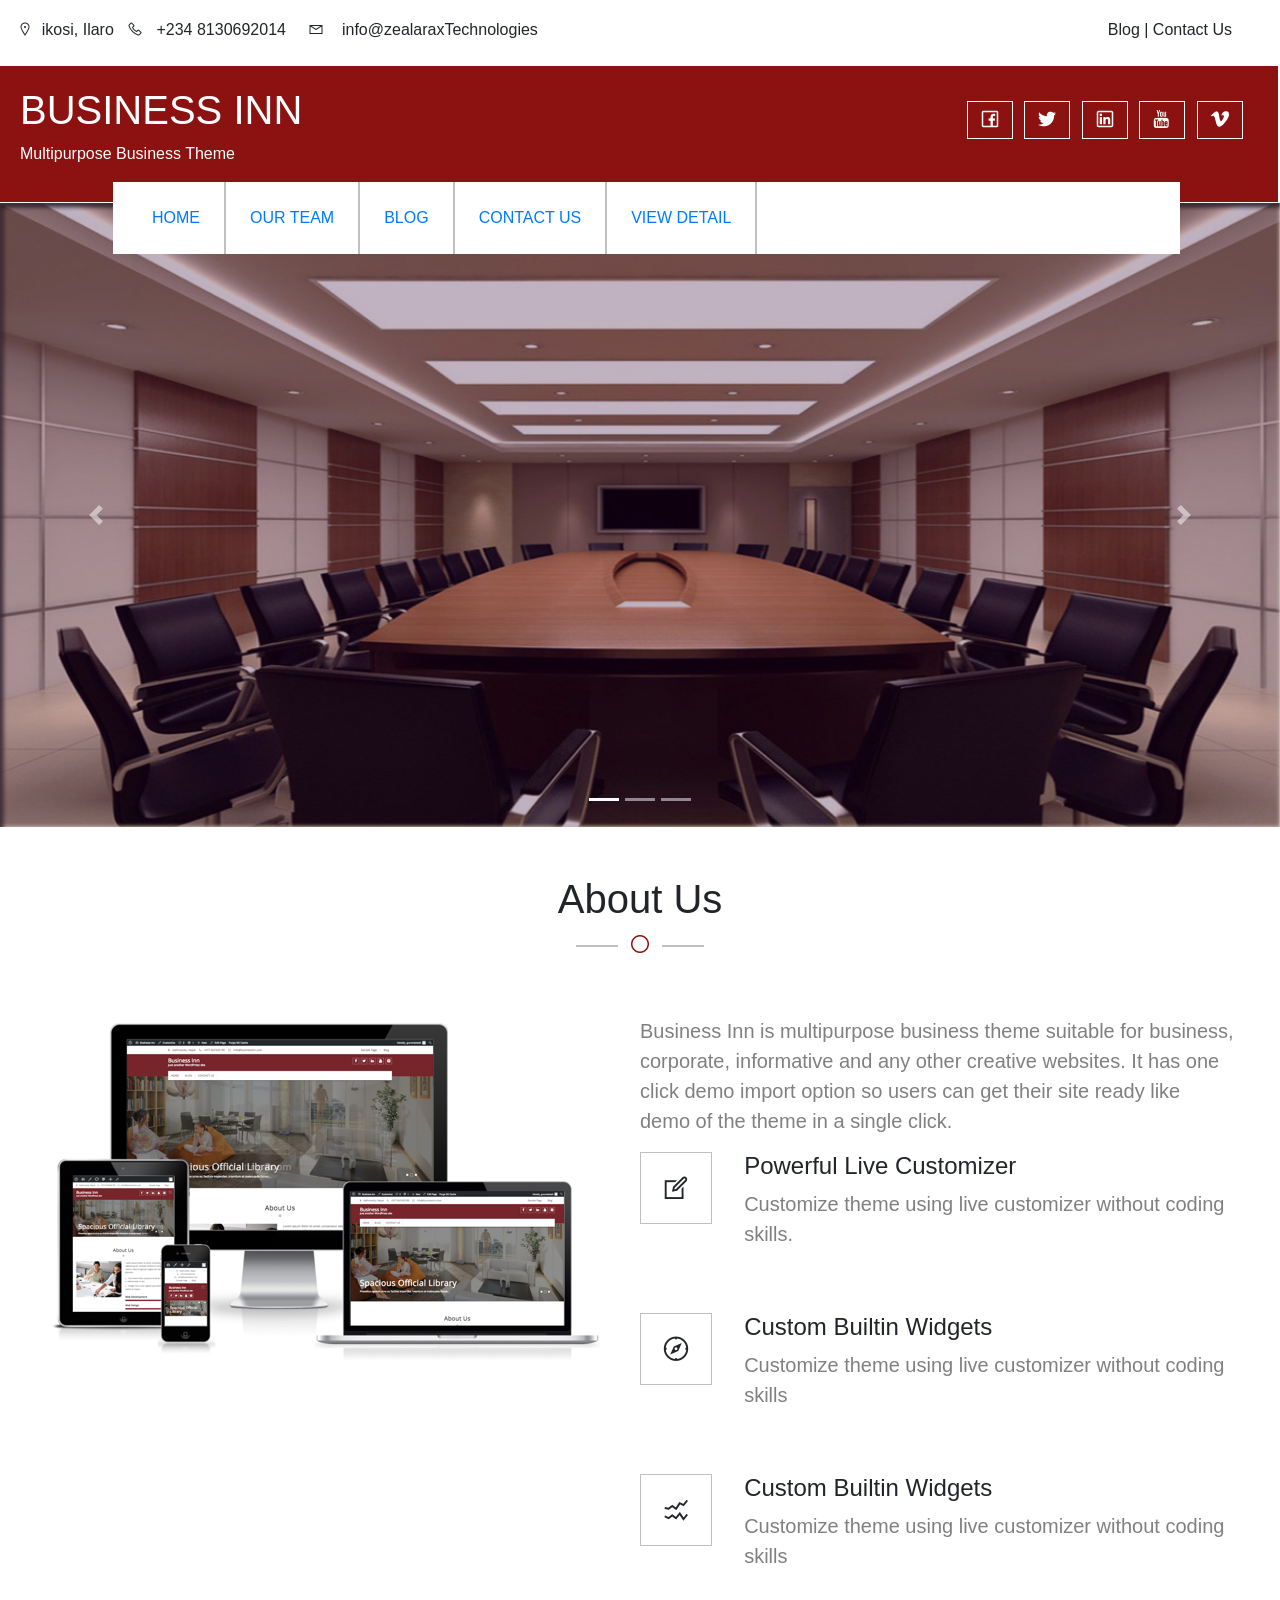
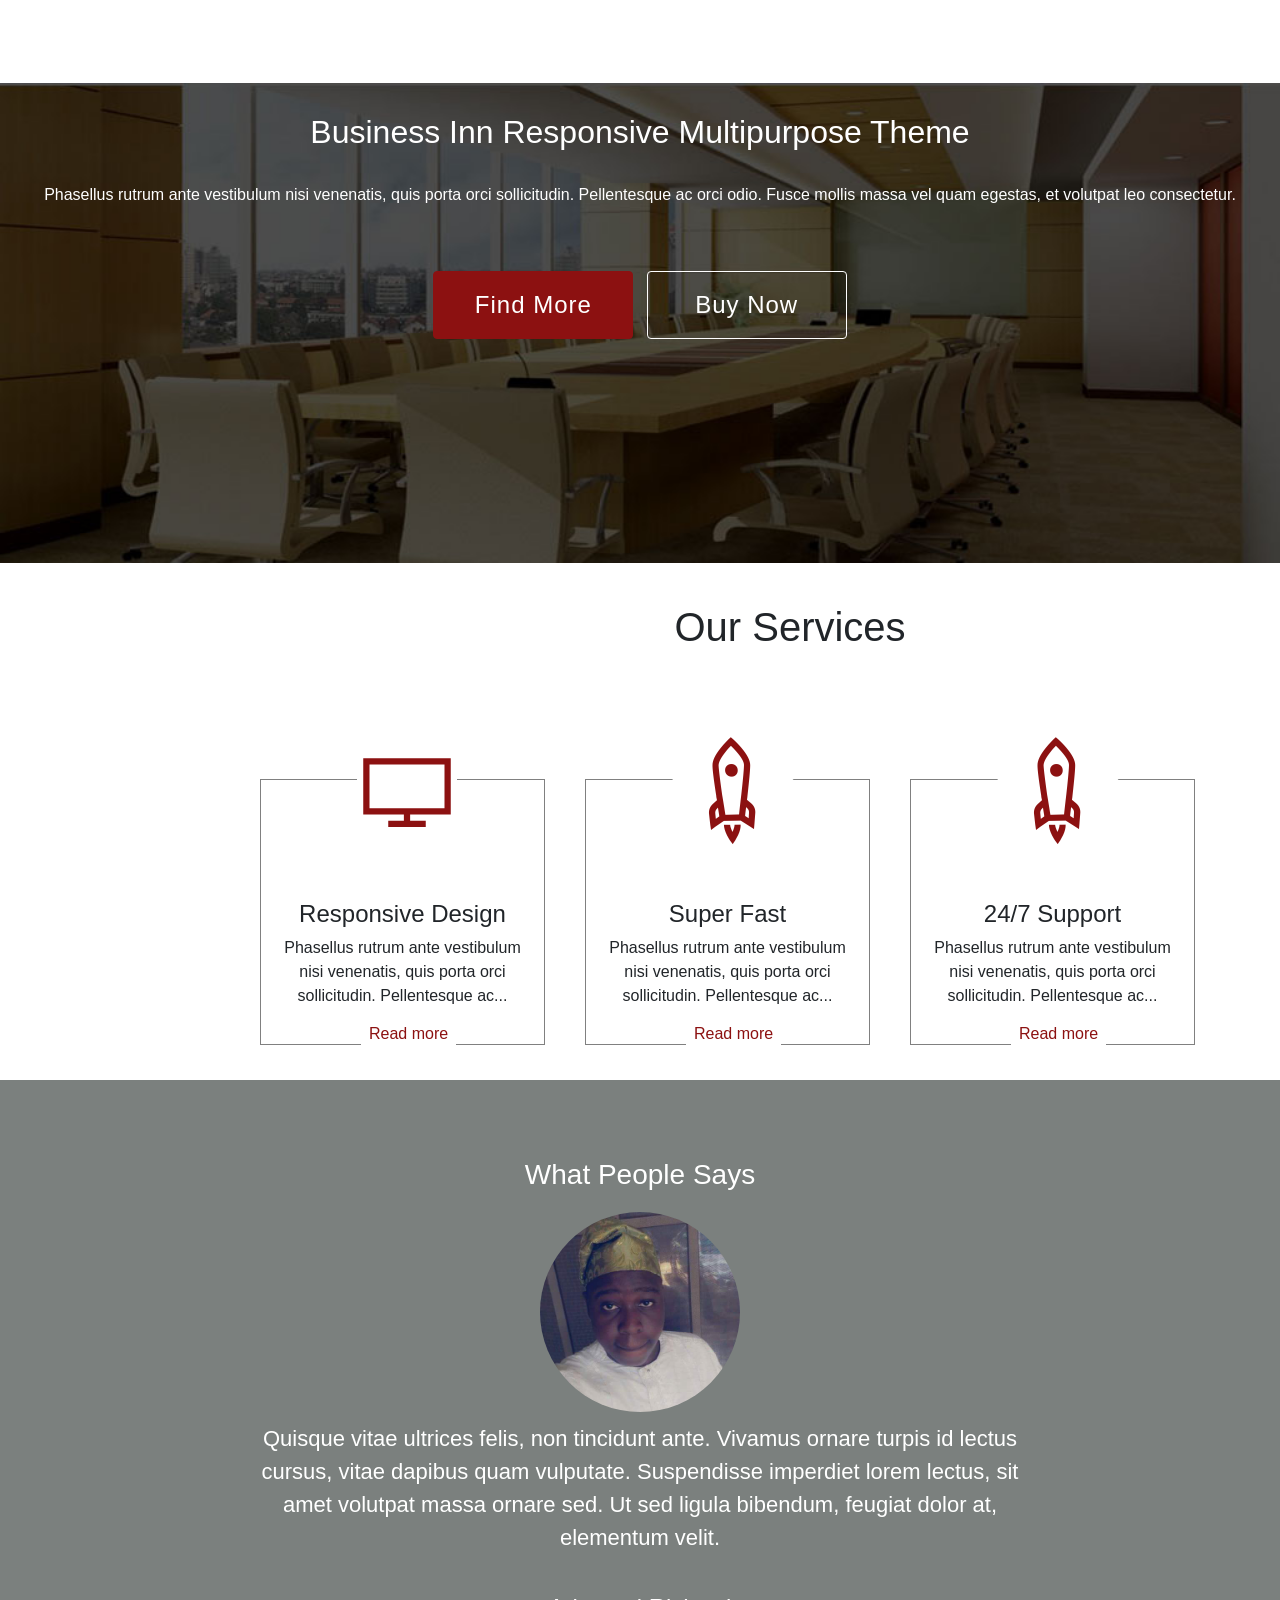
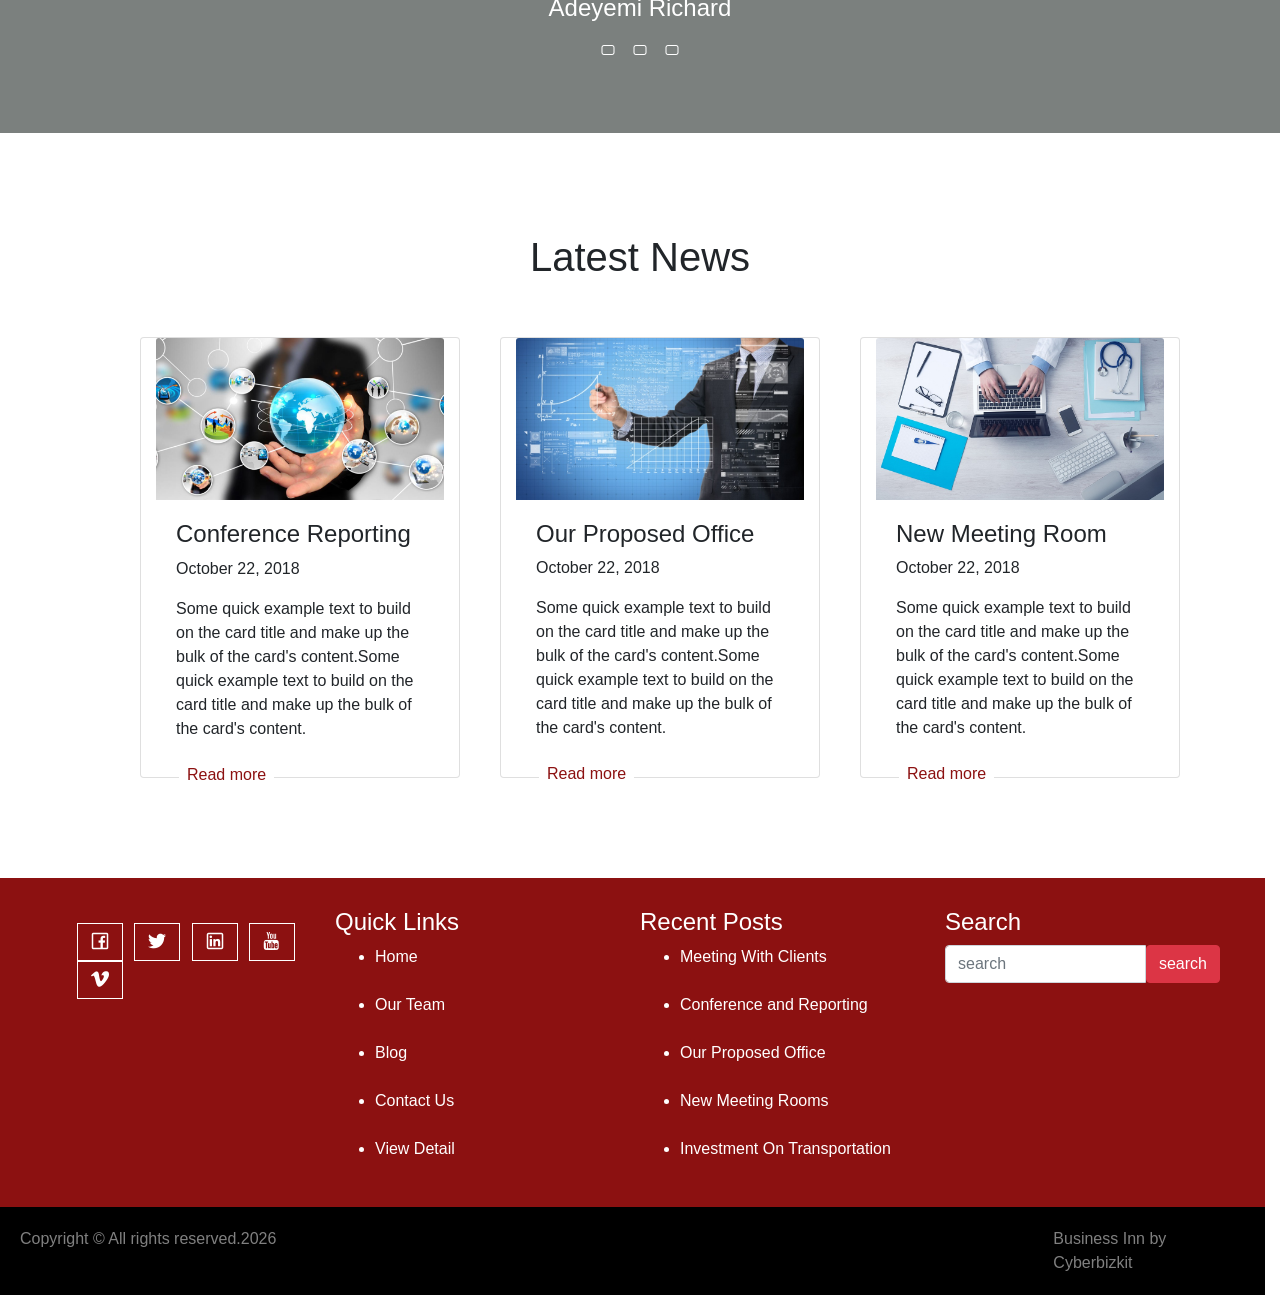
<file: index.html>
<!DOCTYPE html>
<html>
<head>
	<title>index |Business Template</title>
	<script type="text/javascript" src="js/jquery.min.js"></script>
	<script src="js/script.js"></script>
	<link rel="stylesheet" type="text/css" href="css/bootstrap.min.css">
	<link rel="stylesheet" type="text/css" href="css/line-awesome.css">
	<link rel="stylesheet" type="text/css" href="css/style.css">	
	<script type="text/javascript" src="js/bootstrap.js"></script>
	<script type="text/javascript" src="js/popover.js"></script>

</head>
<body>
	
	
	<div class="menu-mob " id="menu-mob">
		<div class="firsttoggle" ></div>
		<div class="secondtoggle"></div>
		<div class="thirdtoggle"></div>
	</div>

	<div class="mainme">
		<div class="head row">
		<div class="col-sm-6 col-lg-6 col-md-6 col-xs-8">
			<p class="">&nbsp;&nbsp;<i class="la la-map-marker"></i> &nbsp;ikosi, Ilaro &nbsp;&nbsp;<i class="la la-phone"></i> &nbsp; +234 8130692014 &nbsp;&nbsp;&nbsp; <i class="la la-envelope-o"></i> &nbsp;&nbsp; info@zealaraxTechnologies</p>
			
		</div>
		<div class="col-sm-6 col-lg-6 col-md-6  col-xs-4 text-right">
				Blog | Contact Us &nbsp;&nbsp;&nbsp;&nbsp;&nbsp;&nbsp;&nbsp;&nbsp;
		</div>
	</div>
	
	<div class=" flex-column text-uppercase links text-center mobile-menu" id="mobile-menu">
			  <div class="p-4"><a href="index.html">Home</a></div>
			  <div class="p-4"><a href="our-team.html">our team</a></div>
			  <div class="p-4"><a href="blog.html">blog</a></div>
			  <div class="p-4"><a href="contact-us.html">contact us</a></div>
			  <div class="p-4"><a href="">view detail</a></div>
	</div>
	<div class="container-fluid row headborder">
		<div class="col-sm-6 col-lg-6 col-md-6 col-xs-10">
			<h1 class="text-uppercase">business inn</h1>
			<p>Multipurpose Business Theme</p>
		</div>
		<div class="col-sm-6 col-lg-6 col-md-6 col-xs-10">
			<ul class="icon-menu text-right">
				<li><a href=""><i class="la la-facebook-official"></i></a></li>
				<li><a href=""><i class="la la-twitter"></i></a></li>
				<li><a href=""><i class="la la-linkedin"></i></a></li>
				<li><a href=""><i class="la la-youtube"></i></a></li>
				<li><a href=""><i class="la la-vimeo"></i></a></li>
			</ul>
		</div>
	</div>
	<div class="row ">
		<div class="col-sm-2"></div>
		<div class="col-sm-10 navv">
			<div class="d-flex flex-row text-uppercase links text-center m-menu">
			  <div class="p-4"><a href="index.html">Home</a></div>
			  <div class="p-4"><a href="our-team.html">our team</a></div>
			  <div class="p-4"><a href="blog.html">blog</a></div>
			  <div class="p-4"><a href="contact-us.html">contact us</a></div>
			  <div class="p-4"><a href="">view detail</a></div>
			</div>
		</div>
		<!-- <div class="col-sm-2"></div> -->
	</div>
	<style type="text/css">

	</style>
	<!-- navbar -->
		<!-- <div class="banner"></di -->

		<div id="carouselExampleIndicators  myslide" class="carousel slide " data-ride="carousel">
  <ol class="carousel-indicators">
    <li data-target="#carouselExampleIndicators" data-slide-to="0" class="active"></li>
    <li data-target="#carouselExampleIndicators" data-slide-to="1"></li>
    <li data-target="#carouselExampleIndicators" data-slide-to="2"></li>
  </ol>
  <div class="carousel-inner">
    <div class="carousel-item active">
      <img class="d-block w-100" src="img/banner.jpg" alt="First slide">
    </div>
    <div class="carousel-item">
      <img class="d-block w-100" src="img/banner.jpg" alt="Second slide">
    </div>
    <div class="carousel-item">
      <img class="d-block w-100" src="img/banner.jpg" alt="Third slide">
    </div>
  </div>
  <a class="carousel-control-prev" href="#carouselExampleIndicators" role="button" data-slide="prev">
    <span class="carousel-control-prev-icon" aria-hidden="true"></span>
    <span class="sr-only">Previous</span>
  </a>
  <a class="carousel-control-next" href="#carouselExampleIndicators" role="button" data-slide="next">
    <span class="carousel-control-next-icon" aria-hidden="true"></span>
    <span class="sr-only">Next</span>
  </a>
</div>
	<!-- end of navbar -->

<!-- about	 -->
 <br> <br>
	<h1 class="text-center">About Us</h1>
	<center><h4  class="intro"><i class="la la-circle-o"></i></h4 ></center>
		<style type="text/css">

	</style> <br> <br>
	<div class="container-fluid row  about">
			<div class="col-sm-6 col-xs-10 col-lg-6 col-md-6 text-right">
				<img src="img/about-us.png">
			</div>
			<div class="col-sm-6 col-sm-10 col-lg-6 col-md-6 col-xs-10">
				<p>Business Inn is multipurpose business theme suitable for 	business, corporate,
					informative and any other creative websites. It has one click demo import option
					so users can get their site ready like demo of the theme in a single click.</p>
					<div class="row">
						<div class="col-sm-2 col-xs-2 myicon">
							<i class="la la-edit "></i>
						</div>
						<div class="col-sm-10 col-xs-10 resp1">
							<h4>Powerful Live Customizer</h4>
							<p>Customize theme using live customizer without coding skills.</p>
						</div>
					</div> <br> <br>
					<div class="row">
						<div class="col-sm-2 myicon">
							<i class="la la-compass"></i>
						</div>
						<div class="col-sm-10 resp1">
							<h4>Custom Builtin Widgets</h4>
							<p>Customize theme using live customizer without coding skills</p>
						</div>
					</div>
					<br> <br>
					<div class="row">
						<div class="col-sm-2 myicon">
							<i class="la la-line-chart"></i>
						</div>
						<div class="col-sm-10 resp1">
							<h4>Custom Builtin Widgets</h4>
							<p>Customize theme using live customizer without coding skills</p>
						</div>
					</div>

				
			</div>
	</div> <br> <br> <br> <br>
<!-- end of about -->

<div class="busines container-fluid">
	<h2 class="text-center">Business Inn Responsive Multipurpose Theme</h2><br> 
	<p class="text-center">Phasellus rutrum ante vestibulum nisi venenatis, quis porta orci sollicitudin. Pellentesque ac orci
	odio. Fusce mollis massa vel quam egestas, et volutpat leo consectetur.</p> <br> <br> 
	<center><div> <input type="button" class="find btn text-center" value="Find More"> &nbsp; <input type="button" class="buy btn text-center" value="Buy Now "> </div></center>
</div>

<div class="container try">
	<h1 class="text-center tstt">Our Services</h1><br> <br> <br> <br> <br>
	<div class="row">
		<div class="col-sm-3  col-md-3 col-lg-3 col-xs-10 design ">
				<i class="la la-desktop "></i>
				<h4  class=" text-center">Responsive Design</h4>
				<p class=" text-center">Phasellus rutrum ante vestibulum nisi
						venenatis, quis porta orci sollicitudin.
				Pellentesque ac...</p>
				<p class=" text-center read">Read more</p>
			</div>

		<div class="col-sm-3  col-md-3 col-lg-3 col-xs-10 design">
			<i class="la la-rocket des"></i>
			<div class="">
				<h4  class=" text-center">Super Fast</h4>
				<p class=" text-center">Phasellus rutrum ante vestibulum nisi
						venenatis, quis porta orci sollicitudin.
				Pellentesque ac...</p>
				<p class=" text-center read">Read more</p>
			</div>
			
		</div>
		<div class="col-sm-3  col-md-3 col-lg-3 col-xs-10 design">
			<i class="la la-rocket des"></i>
			<div class="">
				<h4  class=" text-center">24/7 Support</h4>
				<p class=" text-center">Phasellus rutrum ante vestibulum nisi
						venenatis, quis porta orci sollicitudin.
				Pellentesque ac...</p>
				<p class=" text-center read">Read more</p>
			</div>
			
		</div>
	</div>
</div>

<div class="container-fluid">
	<div class="row imgback">
		<div class="col-sm-2"></div>
		<div class="col-sm-8 " id="section1"> <br> <br> 
			<h3 class="text-center">What People Says </h3>
			<img src="img/ade.jpg" class="rounded mx-auto d-block">
			<p  class="text-center" style="font-size: 22px">Quisque vitae ultrices felis, non tincidunt ante. Vivamus ornare turpis id lectus cursus, vitae
			dapibus quam vulputate. Suspendisse imperdiet lorem lectus, sit amet volutpat massa ornare
			sed. Ut sed ligula bibendum, feugiat dolor at, elementum velit.
			</p>
			<br>
				<h4 class="text-center">Adeyemi Richard</h4>
			
		</div>
		<div class="col-sm-8 " id="section2"> <br> <br> 
			<h3 class="text-center">What People Says </h3>
			<img src="img/20180401_093901.jpg" class="rounded mx-auto d-block">
			<p  class="text-center" style="font-size: 22px">Praesent sapien massa, convallis a pellentesque nec, egestas non nisi. Vivamus magna justo, lacinia eget consectetur sed, convallis at tellus. Donec sollicitudin molestie malesuada. Curabitur non nulla sit amet nisl tempus convallis quis ac lectus. Vestibulum ac diam sit amet quam vehicula elementum sed sit amet dui. Lorem ipsum dolor sit amet, consectetur adipiscing elit.
			</p>
			<br>
				<h4 class="text-center">Adeyemi Racheal</h4>
			
		</div>
	<div class="col-sm-8 " id="section3"> <br> <br> 
			<h3 class="text-center">What People Says </h3>
			<img src="img/IMG_20180425_153325.jpg" class="rounded mx-auto d-block">
			<p  class="text-center" style="font-size: 22px">Vivamus magna justo, lacinia eget consectetur sed, convallis at tellus. Lorem ipsum dolor sit amet, consectetur adipiscing elit. Nulla porttitor accumsan tincidunt. Donec rutrum congue leo eget malesuada. Pellentesque in ipsum id orci porta dapibus. Praesent sapien massa, convallis a pellentesque nec, egestas non nisi. <br>
				<h4 class="text-center">Suzanne Clayton</h4>
			</p>
			
		</div>
		<div class="col-sm-2"></div>
		<div class="d-flex flex-row justify-content-center col-sm-12" >
			  <div class="p-2" id="square1" firstsquare="section1" secondsquare="section2" thirdsquare="section3"><i class="la la-square-o active1"></i></div>
			  <div class="p-2"  id="square2" firstsquare="section1" secondsquare="section2" thirdsquare="section3"><i class="la la-square-o active2"></i></div>
			  <div class="p-2"  id="square3" firstsquare="section1" secondsquare="section2" thirdsquare="section3"><i class="la la-square-o active3"></i></div>
			</div> <br> <br> <br>
	</div>
</div>

<div class="container-fluid mycard">
	<h1 class="text-center">Latest News</h1> <br> <br>

	<div class="row">
		<div class="card col-sm-3  col-md-3 col-lg-3 col-xs-10 firstlatest" style="width: 20rem; margin-left: 140px;" >
  <img class="card-img-top" src="img/menu4.png" alt="Card image cap">
  <div class="card-body">
  	<h4>Conference Reporting</h4>
  	<p>October 22, 2018</p>
    <p class="card-text">Some quick example text to build on the card title and make up the bulk of the card's content.Some quick example text to build on the card title and make up the bulk of the card's content.</p>
    <p class=" text-center read2">Read more</p>
  </div>
</div>
<div class="card col-sm-3  col-md-3 col-lg-3 col-xs-10 firstlatest1" style="width: 20rem; margin-left: 40px;">
  <img class="card-img-top" src="img/menu2.jpg" alt="Card image cap">
  <div class="card-body">
  	<h4>Our Proposed Office</h4>
  	<p>October 22, 2018</p>
    <p class="card-text">Some quick example text to build on the card title and make up the bulk of the card's content.Some quick example text to build on the card title and make up the bulk of the card's content.</p>
    <p class=" text-center read2">Read more</p>
  </div>
</div>
<div class="card col-sm-3  col-md-3 col-lg-3 col-xs-10 firstlatest2" style="width: 20rem; margin-left: 40px;">
  <img class="card-img-top" src="img/menu5.jpg" alt="Card image cap">
  <div class="card-body">
  	<h4>New Meeting Room</h4>
  	<p>October 22, 2018</p>
    <p class="card-text">Some quick example text to build on the card title and make up the bulk of the card's content.Some quick example text to build on the card title and make up the bulk of the card's content.</p>
    <p class=" text-center read2">Read more</p>
  </div>
</div>
	</div>
</div>

<!-- footer -->
	<footer class="container-fluid footer1 row">
		<div class="col-sm-3  col-lg-3 col-xs-10 d-flex flex-row" >
		
			<ul class="icon-menu ">
				<li><a href=""><i class="la la-facebook-official"></i></a></li>
				<li><a href=""><i class="la la-twitter"></i></a></li>
				<li><a href=""><i class="la la-linkedin"></i></a></li>
				<li><a href=""><i class="la la-youtube"></i></a></li>
				<li><a href=""><i class="la la-vimeo"></i></a></li>
			</ul>
		</div>
		<div class="col-sm-3  col-lg-3 col-xs-10" >
			<h4>Quick Links</h4>
			<ul class="Quick">
				<li><a href="index.html">Home</a></li> <br>
				<li><a href="our-team.html">Our Team</a></li> <br>
				<li><a href="blog.html">Blog</a></li> <br>
				<li><a href="contact-us.html">Contact Us</a></li> <br>
				<li><a href="">View Detail</a></li>
			</ul>
		</div>
		<div class="col-sm-3  col-lg-3 col-xs-10" >
			<h4>Recent Posts</h4>
			<ul class="Quick">
				<li><a href="">Meeting With Clients</a></li> <br>
				<li><a href="">Conference and Reporting</a></li> <br>
				<li><a href="">Our Proposed Office</a></li> <br>
				<li><a href="">New Meeting Rooms</a></li> <br>
				<li><a href="">Investment On Transportation</a></li>
			</ul>
		</div>
		<div class="col-sm-3  col-lg-3 col-xs-10" >
			<h4>Search</h4>
		      <form>
		      	<div class="input-group mb-2 mb-sm-0"> 
		        <input type="text" class="form-control input-lg" id="inlineFormInputGroup" placeholder="search">
		        <div class="input-group-addon btn btn-danger" >search</div>
		      </div>
		      </form>
		</div>
	</footer>

	<footer class="container-fluid footer2 row">
		<div class="col-sm-10  col-lg-10 col-xs-10" >Copyright © All rights reserved.<span id="newdate"></span></div>
		<div class="col-sm-2  col-lg-2 col-xs-10" >Business Inn by Cyberbizkit
			</div>
	</footer>
<!-- end of footer -->
	</div>
<style type="text/css">

	.busines{
				padding: 30px;
				height: 30em;
				background-image:url('img/bus4.jpg');
				background-size:cover;
				margin-bottom: 40px;
	}
</style>
<script>
		var mydate=new Date();
		document.getElementById('newdate').innerHTML=mydate.getFullYear();
	</script>
<script type="text/javascript">
	$('.carousel').carousel({
  interval: 2000
})
</script>

<script>document.write('<script src="http://' + (location.host || 'localhost').split(':')[0] + ':35729/livereload.js?snipver=1"></' + 'script>')</script>
</body>
</html>
</file>
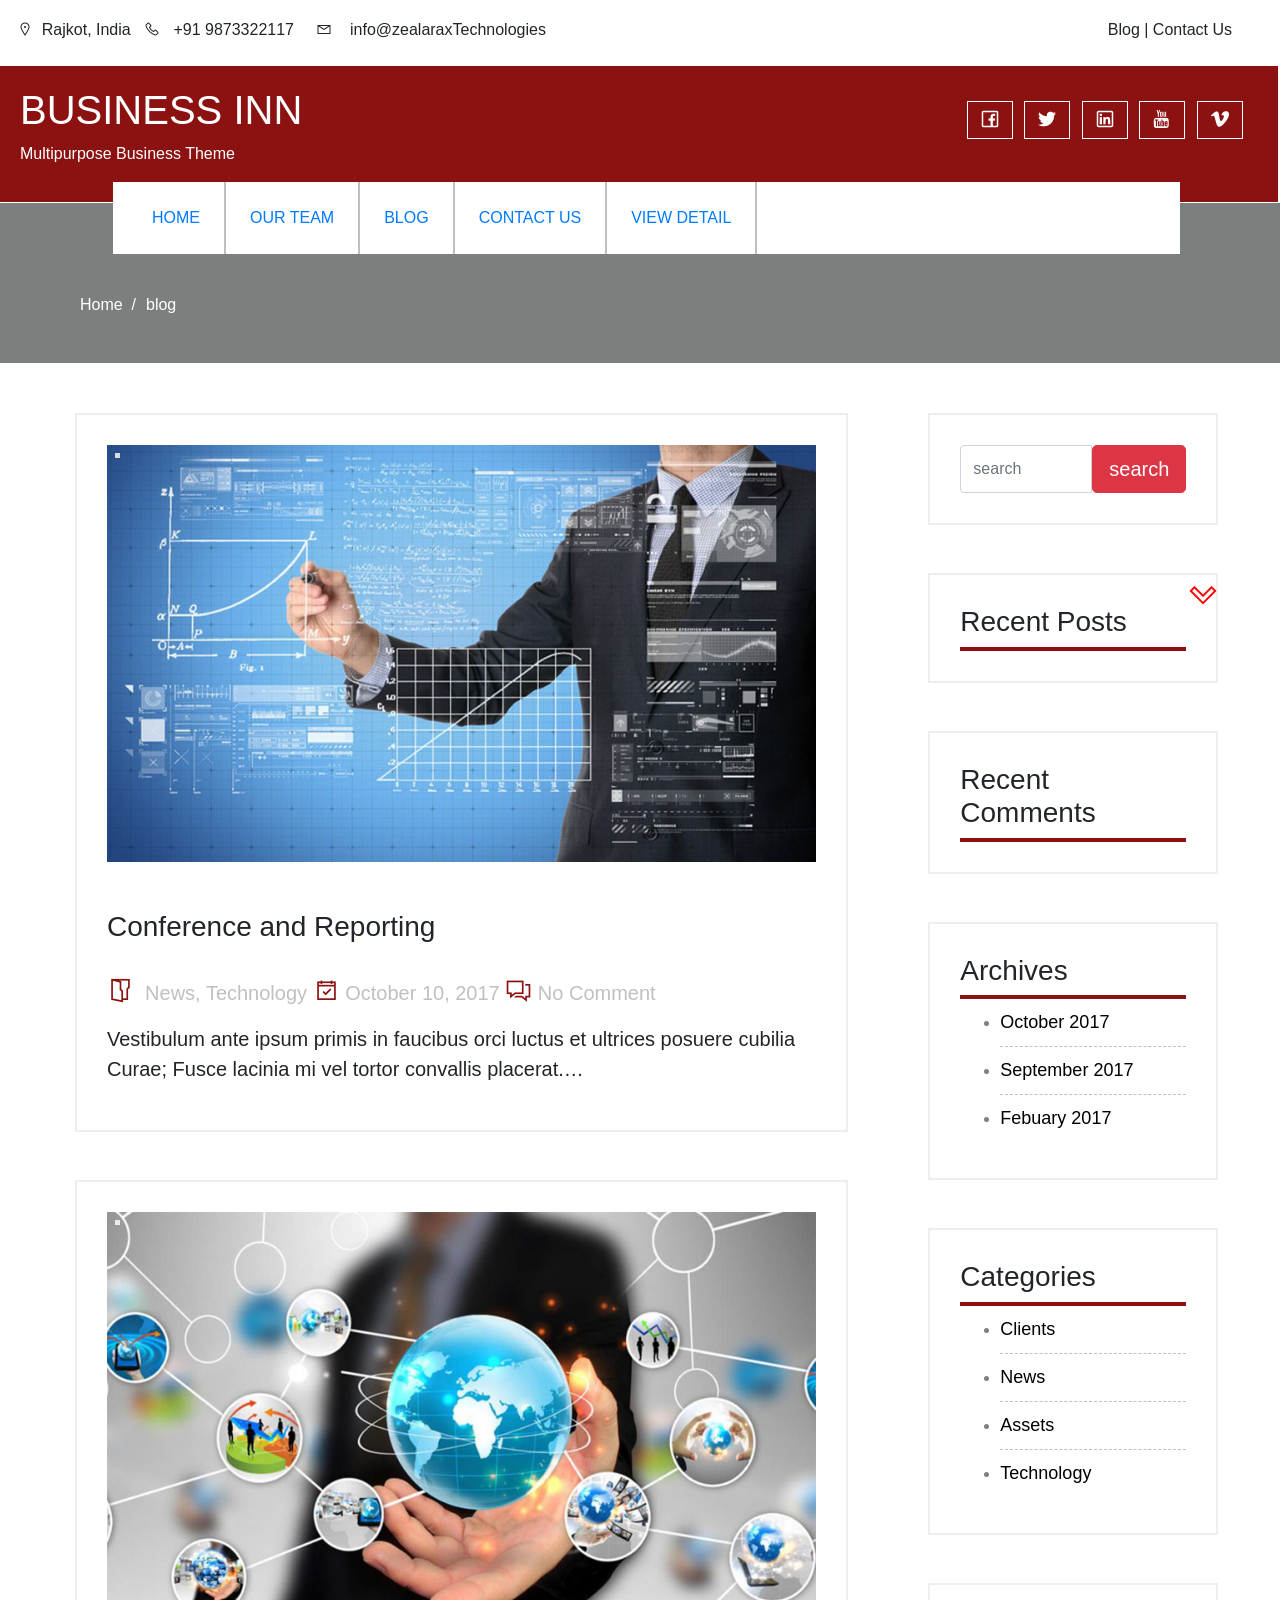
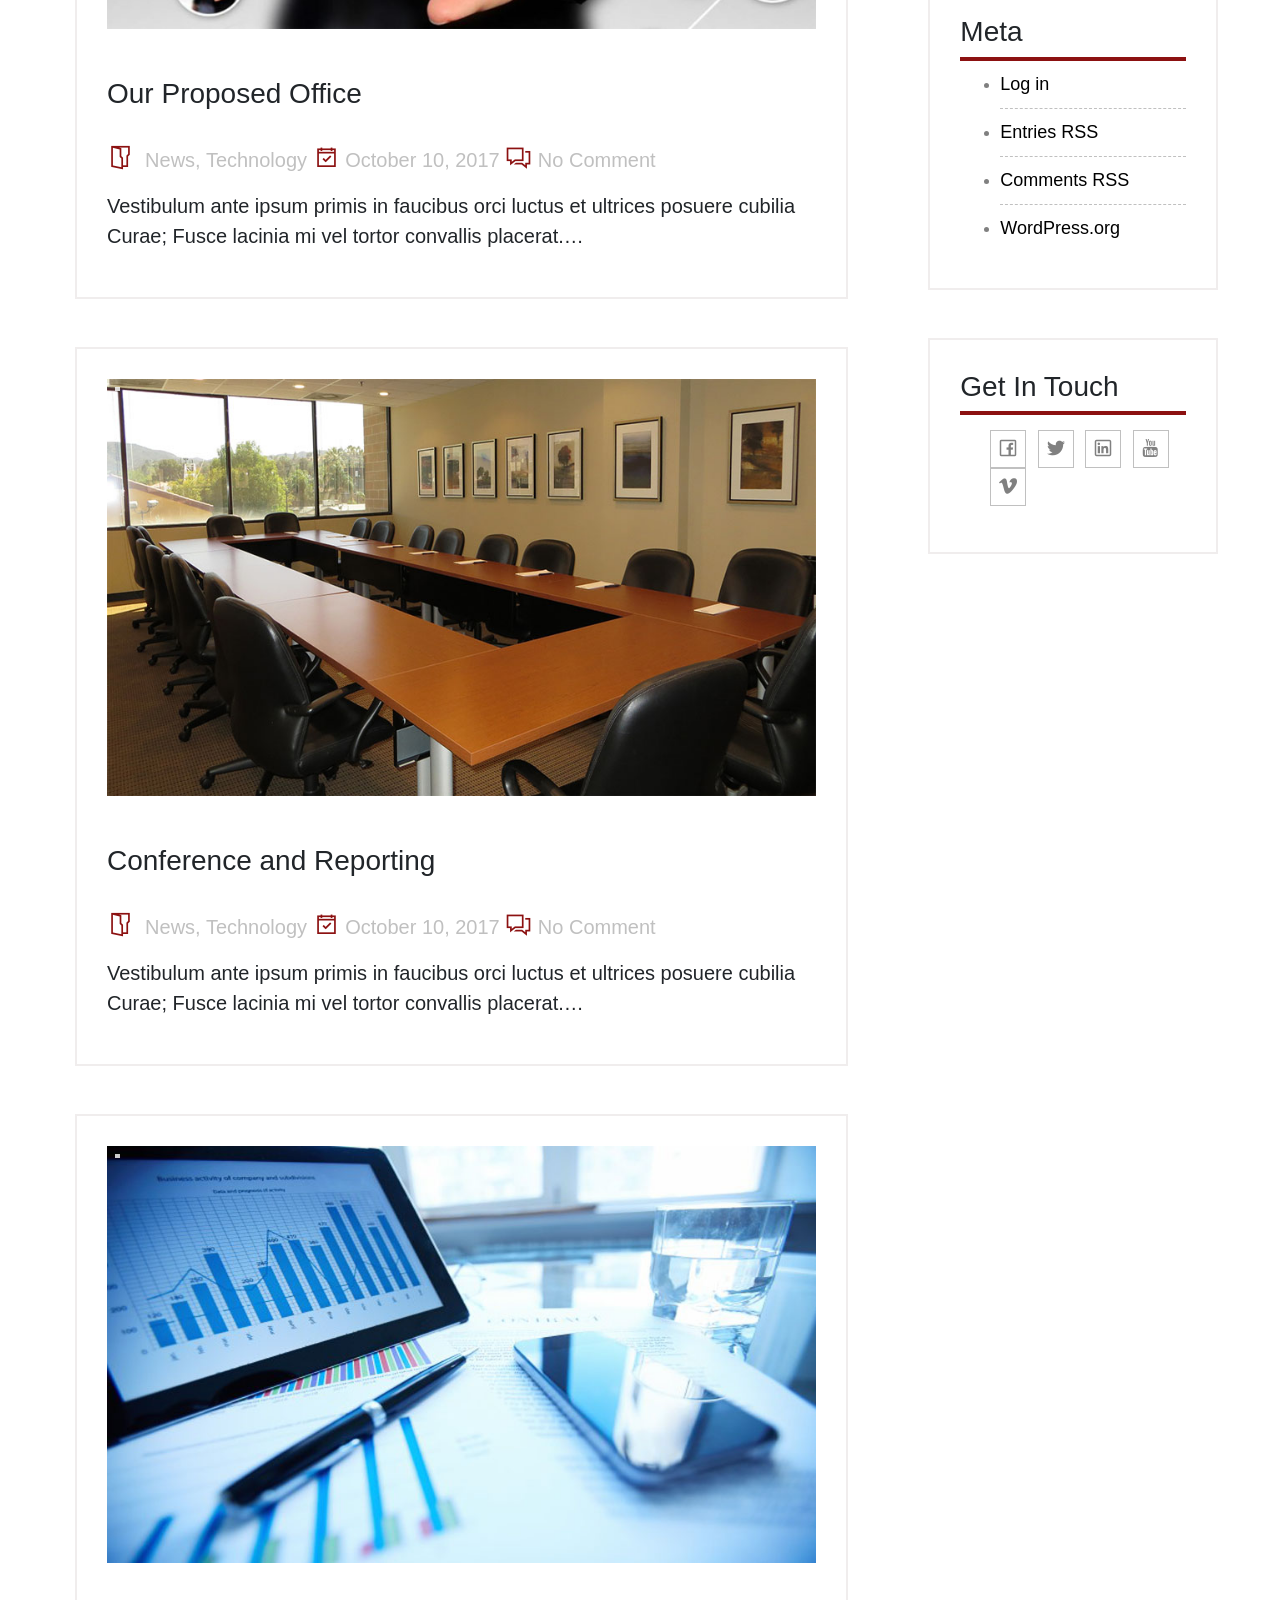
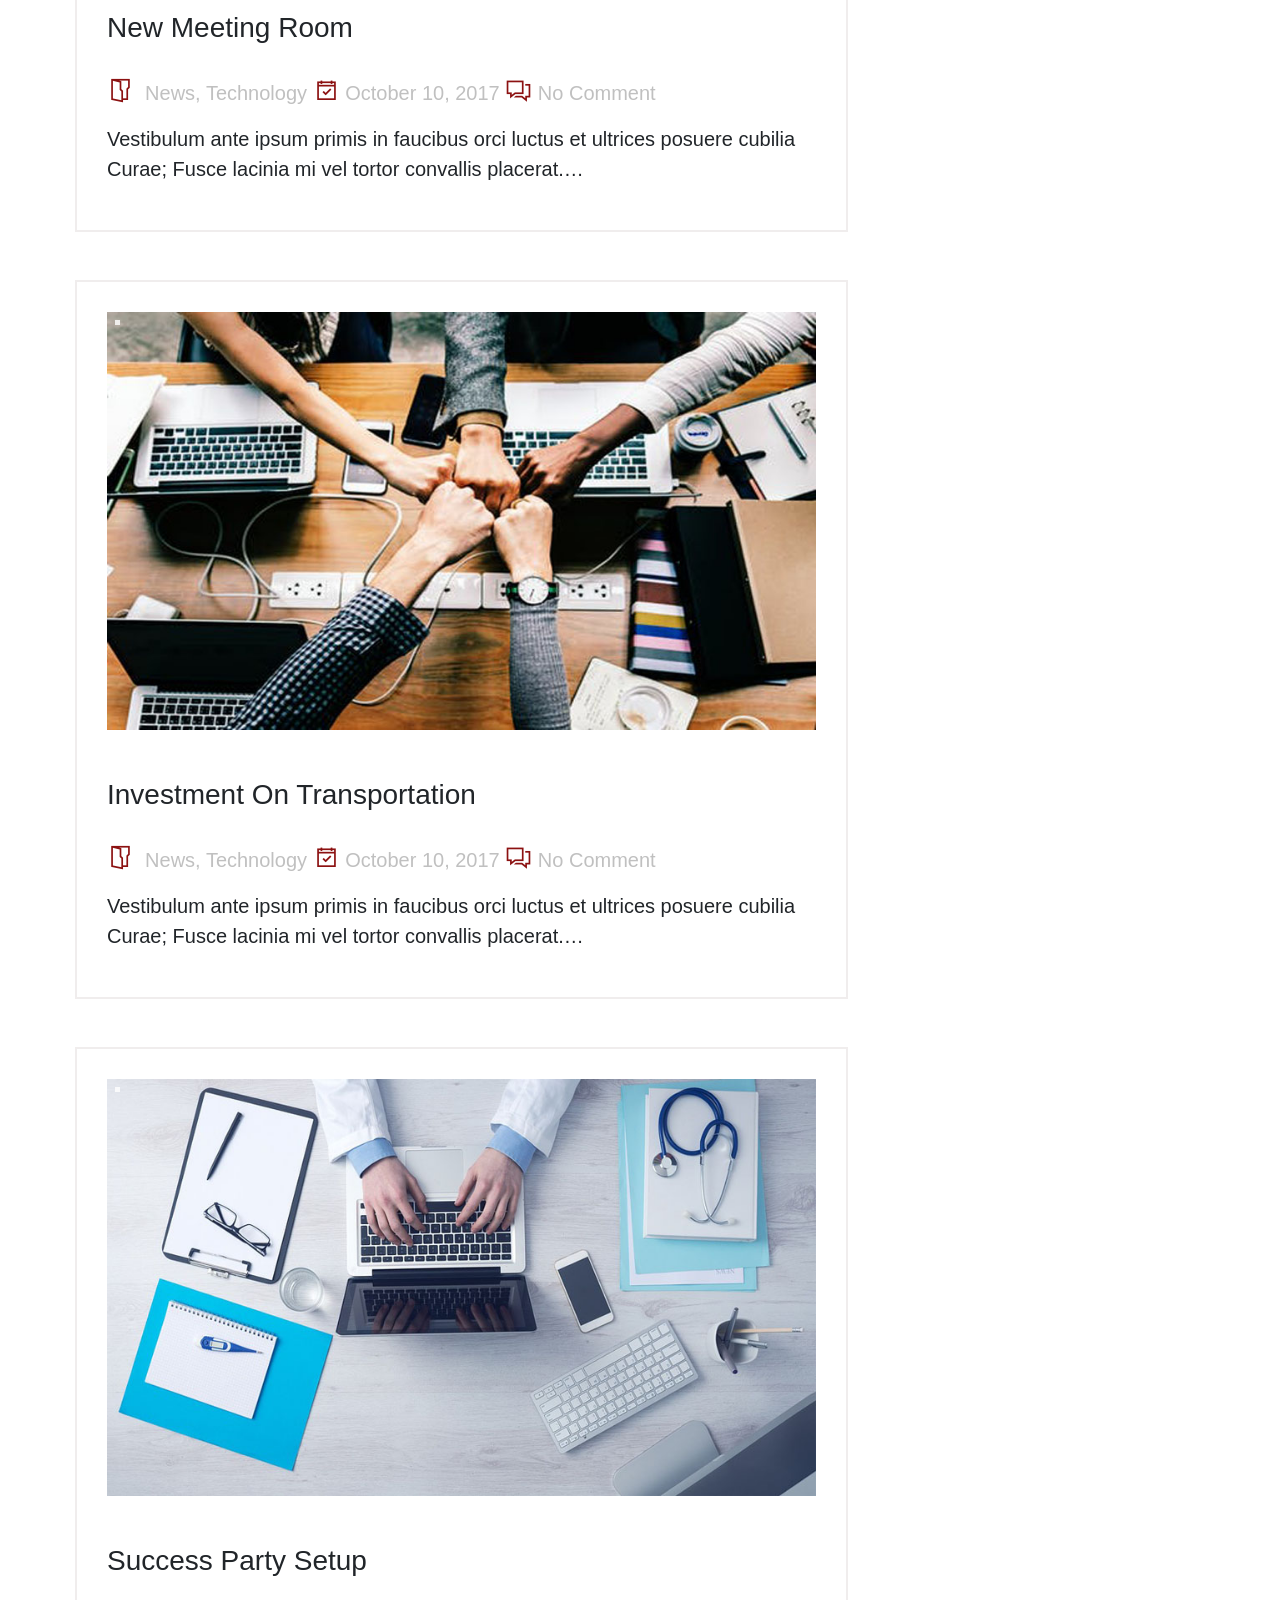
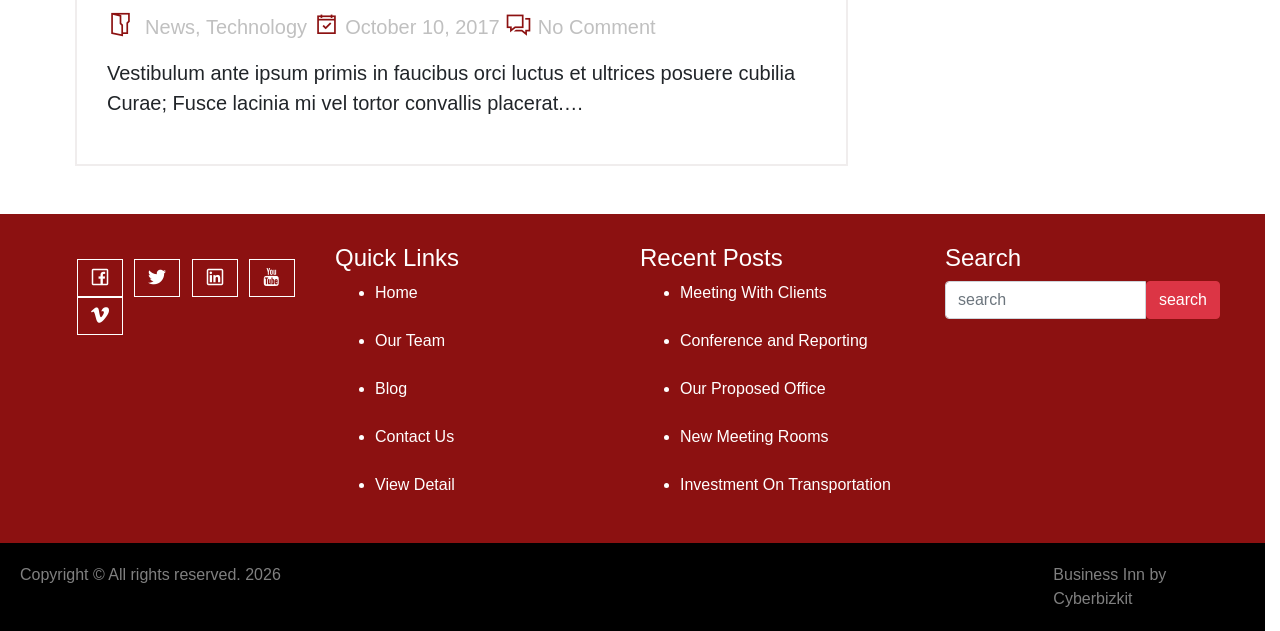
<file: blog.html>
<!DOCTYPE html>
<html>
<head>
	<title>blog</title>
	<script type="text/javascript" src="js/jquery.min.js"></script>
	<script src="src/enlarge.js"></script>
		<script src="src/enlarge.init.js"></script>
		<script src="src/init.js"></script>
	<script src="js/script.js"></script>
	<link rel="stylesheet" type="text/css" href="css/bootstrap.min.css">
	<link rel="stylesheet" type="text/css" href="css/line-awesome.css">
	<link rel="stylesheet" type="text/css" href="css/style.css">	
	<script type="text/javascript" src="js/bootstrap.js"></script>
	<script type="text/javascript" src="js/popover.js"></script>
	<link rel="stylesheet" href="src/enlarge.css" />

</head>
<body>
	<div class="menu-mob " id="menu-mob">
		<div class="firsttoggle" ></div>
		<div class="secondtoggle"></div>
		<div class="thirdtoggle"></div>
	</div>
	<div class="mainme">
		<div class="head row">
		<div class="col-sm-6 col-lg-6 col-md-6">
			<p class="">&nbsp;&nbsp;<i class="la la-map-marker"></i> &nbsp;Rajkot, India &nbsp;&nbsp;<i class="la la-phone"></i> &nbsp; +91 9873322117 &nbsp;&nbsp;&nbsp; <i class="la la-envelope-o"></i> &nbsp;&nbsp; info@zealaraxTechnologies</p>
			
		</div>
		<div class="col-sm-6 col-lg-6 col-md-6 text-right">
				Blog | Contact Us &nbsp;&nbsp;&nbsp;&nbsp;&nbsp;&nbsp;&nbsp;&nbsp;
		</div>
	</div>
	<div class=" flex-column text-uppercase links text-center mobile-menu" id="mobile-menu">
			  <div class="p-4"><a href="index.html">Home</a></div>
			  <div class="p-4"><a href="our-team.html">our team</a></div>
			  <div class="p-4"><a href="blog.html">blog</a></div>
			  <div class="p-4"><a href="contact-us.html">contact us</a></div>
			  <div class="p-4"><a href="">view detail</a></div>
	</div>
	<div class="container-fluid row headborder">
		<div class="col-sm-6 col-lg-6 col-md-6 col-xs-12">
			<h1 class="text-uppercase">business inn</h1>
			<p>Multipurpose Business Theme</p>
		</div>
		<div class="col-sm-6 col-lg-6 col-md-6 col-xs-12">
			<ul class="icon-menu text-right">
				<li><a href=""><i class="la la-facebook-official"></i></a></li>
				<li><a href=""><i class="la la-twitter"></i></a></li>
				<li><a href=""><i class="la la-linkedin"></i></a></li>
				<li><a href=""><i class="la la-youtube"></i></a></li>
				<li><a href=""><i class="la la-vimeo"></i></a></li>
			</ul>
		</div>
	</div>
		<div class="row ">
		<div class="col-sm-2"></div>
		<div class="col-sm-10 navv">
			<div class="d-flex flex-row text-uppercase links text-center m-menu">
			  <div class="p-4"><a href="index.html">Home</a></div>
			  <div class="p-4"><a href="our-team.html">our team</a></div>
			  <div class="p-4"><a href="blog.html">blog</a></div>
			  <div class="p-4"><a href="contact-us.html">contact us</a></div>
			  <div class="p-4"><a href="">view detail</a></div>
			</div>
		</div>
		<!-- <div class="col-sm-2"></div> -->
	</div>
		<!-- navbar -->
		<div class="banner-blog">
			<ul class="d-flex flex-row" type="none">
				<li><a href="">Home &nbsp;/</a></li>
				<li><a href="">blog</a></li>
			</ul>
		</div>
	<!-- end of navbar -->


	<div class="container-fluid wrapper">
		<div class="row">
			<div class="col-sm-8 col-xl-8 col-lg-8 col-xs-10 col-md-8">
				<div class="firstwrap"> 
					<div class="enlarge_pane_contain">
							<div class="enlarge_pane">
								<div class="enlarge">
									<div class="enlarge_contain">
										<img src="img/blog.jpg" srcset="img/blog.jpg 480w, img/blog.jpg 1200w, img/blog.jpg 2000w" sizes="100vw" alt="" id="test-img">
									</div>
									<a href="img/blog.jpg" class="enlarge_btn" title="Toggle Zoom"></a>
								</div>
							</div>
						</div><br> <br>

					<h3>Conference and Reporting</h3><br> 
					
					<p class="blog-icon"><i class="la la-folder-open-o"></i> &nbsp;News, Technology <i class="la la-calendar-check-o"></i> October 10, 2017 <i class="la la-comments-o"></i> No Comment</p>
					<p style="font-size: 20px;">Vestibulum ante ipsum primis in faucibus orci luctus et ultrices posuere cubilia Curae; Fusce lacinia mi vel
					tortor convallis placerat.…</p>
				</div>
				<br><br>
				<a href="meeting-room.html">
					<div class="firstwrap" >
					<div class="enlarge_pane_contain">
							<div class="enlarge_pane">
								<div class="enlarge">
									<div class="enlarge_contain">
										<img src="img/blog2.jpg" srcset="img/blog2.jpg 480w, img/blog2.jpg 1200w, img/blog2.jpg 2000w" sizes="100vw" alt="" id="test-img">
									</div>
									<a href="img/blog2.jpg" class="enlarge_btn" title="Toggle Zoom"></a>
								</div>
							</div>
						</div><br> <br>
					<h3>Our Proposed Office</h3><br> 
					
					<p class="blog-icon"><i class="la la-folder-open-o"></i> &nbsp;News, Technology <i class="la la-calendar-check-o"></i> October 10, 2017 <i class="la la-comments-o"></i> No Comment</p>
					<p style="font-size: 20px;">Vestibulum ante ipsum primis in faucibus orci luctus et ultrices posuere cubilia Curae; Fusce lacinia mi vel
					tortor convallis placerat.…</p>
				</div>
				</a>
				
				<br><br>
				<div class="firstwrap">
					<div class="enlarge_pane_contain">
							<div class="enlarge_pane">
								<div class="enlarge">
									<div class="enlarge_contain">
										<img src="img/blog3.jpg" srcset="img/blog3.jpg 480w, img/blog.3jpg 1200w, img/blog3.jpg 2000w" sizes="100vw" alt="" id="test-img">
									</div>
									<a href="img/blog3.jpg" class="enlarge_btn" title="Toggle Zoom"></a>
								</div>
							</div>
						</div><br> <br>
					<h3>Conference and Reporting</h3><br> 
					
					<p class="blog-icon"><i class="la la-folder-open-o"></i> &nbsp;News, Technology <i class="la la-calendar-check-o"></i> October 10, 2017 <i class="la la-comments-o"></i> No Comment</p>
					<p style="font-size: 20px;">Vestibulum ante ipsum primis in faucibus orci luctus et ultrices posuere cubilia Curae; Fusce lacinia mi vel
					tortor convallis placerat.…</p>
				</div>
				<br><br>
				<a href="meeting-room.html">
					<div class="firstwrap">
					<div class="enlarge_pane_contain">
							<div class="enlarge_pane">
								<div class="enlarge">
									<div class="enlarge_contain">
										<img src="img/blog4.jpg" srcset="img/blog4.jpg 480w, img/blog4.jpg 1200w, img/blog4.jpg 2000w" sizes="100vw" alt="" id="test-img">
									</div>
									<a href="img/blog4.jpg" class="enlarge_btn" title="Toggle Zoom"></a>
								</div>
							</div>
						</div><br> <br>
					<h3>New Meeting Room</h3><br> 
					
					<p class="blog-icon"><i class="la la-folder-open-o"></i> &nbsp;News, Technology <i class="la la-calendar-check-o"></i> October 10, 2017 <i class="la la-comments-o"></i> No Comment</p>
					<p style="font-size: 20px;">Vestibulum ante ipsum primis in faucibus orci luctus et ultrices posuere cubilia Curae; Fusce lacinia mi vel
					tortor convallis placerat.…</p>
				</div>
				</a>
				<br><br>
				<div class="firstwrap">
					<div class="enlarge_pane_contain">
							<div class="enlarge_pane">
								<div class="enlarge">
									<div class="enlarge_contain">
										<img src="img/blog5.jpg" srcset="img/blog5.jpg 480w, img/blog5.jpg 1200w, img/blog5.jpg 2000w" sizes="100vw" alt="" id="test-img">
									</div>
									<a href="img/blog5.jpg" class="enlarge_btn" title="Toggle Zoom"></a>
								</div>
							</div>
						</div><br> <br>
					<h3>Investment On Transportation</h3><br> 
					
					<p class="blog-icon"><i class="la la-folder-open-o"></i> &nbsp;News, Technology <i class="la la-calendar-check-o"></i> October 10, 2017 <i class="la la-comments-o"></i> No Comment</p>
					<p style="font-size: 20px;">Vestibulum ante ipsum primis in faucibus orci luctus et ultrices posuere cubilia Curae; Fusce lacinia mi vel
					tortor convallis placerat.…</p>
				</div>
				<br><br>
				<div class="firstwrap">
					<div class="enlarge_pane_contain">
							<div class="enlarge_pane">
								<div class="enlarge">
									<div class="enlarge_contain">
										<img src="img/blog6.jpg" srcset="img/blog6.jpg 480w, img/blog6.jpg 1200w, img/blog6.jpg 2000w" sizes="100vw" alt="" id="test-img">
									</div>
									<a href="img/blog6.jpg" class="enlarge_btn" title="Toggle Zoom"></a>
								</div>
							</div>
						</div><br> <br>
					<h3>Success Party Setup</h3><br> 
					
					<p class="blog-icon"><i class="la la-folder-open-o"></i> &nbsp;News, Technology <i class="la la-calendar-check-o"></i> October 10, 2017 <i class="la la-comments-o"></i> No Comment</p>
					<p style="font-size: 20px;">Vestibulum ante ipsum primis in faucibus orci luctus et ultrices posuere cubilia Curae; Fusce lacinia mi vel
					tortor convallis placerat.…</p>
				</div>
			</div>
			<div class="col-sm-3 col-xl-3 col-lg-3 col-xs-10 col-md-3">
				<div class="well-small" id="well-small">
					<form >
				      	<div class="input-group mb-2 mb-sm-0"> 
				        <input type="text" class="form-control input-lg" id="inlineFormInputGroup" placeholder="search">
				        <div class="input-group-addon btn btn-danger btn-lg" >search</div>
				      </div>
				      </form>
				</div>
				<br> <br>
				<div class="arrow" id="arrow1"><i class="hh la la-chevron-up"></i></div>
				<div class="arrow" id="arrow2"><i class="gg la la-chevron-down"></i></div> 	
				<div class="well-small">
				      	<h3>Recent Posts</h3>
				      	<div class="bord"></div>
				      	<ul class="Posts" id="Posts">
				      		<li><a href=""> Conference and Reporting</a></li>
				      		
				      		<div class="dashed"></div>
				      		<li><a href=""> Our Proposed Office</a></li>
				      		<div class="dashed"></div>
				      		<li><a href=""> New Meeting Room </a></li>
				      		<div class="dashed"></div>
				      		<li><a href=""> Meeting With Clients</a></li>
				      		<div class="dashed"></div>
				      		<li><a href=""> Investment On Transportation</a></li>
				      	</ul>
				</div>
				<style type="text/css">
					.arrow{
						float: right;
						color: red;
						font-size: 30px;
					}
				</style>
				<script>
					$(document).ready(function(){
						
						arrow1 =$('#arrow1');
						arrow2 =$('#arrow2');
						arrow1.css('display', 'none');
						$('#Posts').css('display', 'none');

						arrow2.on('click', function(evt){
							evt.preventDefault();
						$('#Posts').slideToggle(300);
						arrow2.css('display', 'none');
						 arrow1.css('display', 'block');

						 
						 arrow1.on('click', function(evt){
							evt.preventDefault();
							$('#Posts').slideToggle(300);
							arrow2.css('display', 'none');
							arrow1.css('display', 'block');
						});

						});
						

					})
						

				</script>
					 <br> <br>
				<div class="well-small">
				      	<h3>Recent Comments</h3>
				      	<div class="bord"></div>
				</div>
					 <br> <br>
				<div class="well-small">
				      	<h3>Archives</h3>
				      	<div class="bord"></div>
				      	<ul class="Posts">
				      		<li><a href=""> October 2017</a></li>
				      		<div class="dashed"></div>
				      		<li><a href=""> September 2017</a></li>
				      		<div class="dashed"></div>
				      		<li><a href=""> Febuary 2017</a></li>

				      	</ul>
				</div>
				<br> <br>
				<div class="well-small">
				      	<h3>Categories</h3>
				      	<div class="bord"></div>
				      	<ul class="Posts">
				      		<li><a href="">Clients</a></li>
				      		<div class="dashed"></div>
				      		<li><a href=""> News</a></li>
				      		<div class="dashed"></div>
				      		<li><a href=""> Assets</a></li>
				      		<div class="dashed"></div>
				      		<li><a href=""> Technology</a></li>
				      		
				      	</ul>
				</div>
				<br> <br>
				<div class="well-small">
				      	<h3>Meta</h3>
				      	<div class="bord"></div>
				      	<ul class="Posts">
				      		<li><a href="">Log in</a></li>
				      		<div class="dashed"></div>
				      		<li><a href=""> Entries RSS</a></li>
				      		<div class="dashed"></div>
				      		<li><a href=""> Comments RSS</a></li>
				      		<div class="dashed"></div>
				      		<li><a href=""> WordPress.org</a></li>
				      		
				      	</ul>
				</div>
								<br> <br>
				<div class="well-small">
				      	<h3>Get In Touch</h3>
				      	<div class="bord"></div>
				      	<ul class="icon-menu-blog">
							<li><a href=""><i class="la la-facebook-official"></i></a></li>
							<li><a href=""><i class="la la-twitter"></i></a></li>
							<li><a href=""><i class="la la-linkedin"></i></a></li>
							<li><a href=""><i class="la la-youtube"></i></a></li>
							<li><a href=""><i class="la la-vimeo"></i></a></li>
						</ul>
				      	
				</div>
			</div>
		</div>
	</div>
	<br> <br>
	<!-- footer -->
	<footer class="container-fluid footer1 row">
		<div class="col-sm-3  col-lg-3 col-xs-10 d-flex flex-row" >
		
			<ul class="icon-menu ">
				<li><a href=""><i class="la la-facebook-official"></i></a></li>
				<li><a href=""><i class="la la-twitter"></i></a></li>
				<li><a href=""><i class="la la-linkedin"></i></a></li>
				<li><a href=""><i class="la la-youtube"></i></a></li>
				<li><a href=""><i class="la la-vimeo"></i></a></li>
			</ul>
		</div>
		<div class="col-sm-3  col-lg-3 col-xs-10" >
			<h4>Quick Links</h4>
			<ul class="Quick">
				<li><a href="index.html">Home</a></li> <br>
				<li><a href="our-team.html">Our Team</a></li> <br>
				<li><a href="blog.html">Blog</a></li> <br>
				<li><a href="contact-us.html">Contact Us</a></li> <br>
				<li><a href="">View Detail</a></li>
			</ul>
		</div>
		<div class="col-sm-3  col-lg-3 col-xs-10" >
			<h4>Recent Posts</h4>
			<ul class="Quick">
				<li><a href="">Meeting With Clients</a></li> <br>
				<li><a href="">Conference and Reporting</a></li> <br>
				<li><a href="">Our Proposed Office</a></li> <br>
				<li><a href="">New Meeting Rooms</a></li> <br>
				<li><a href="">Investment On Transportation</a></li>
			</ul>
		</div>
		<div class="col-sm-3  col-lg-3 col-xs-10" >
			<h4>Search</h4>
		      <form>
		      	<div class="input-group mb-2 mb-sm-0"> 
		        <input type="text" class="form-control input-lg" id="inlineFormInputGroup" placeholder="search">
		        <div class="input-group-addon btn btn-danger" >search</div>
		      </div>
		      </form>
		</div>
	</footer>

	<footer class="container-fluid footer2 row">
		<div class="col-sm-10  col-lg-10 col-xs-10" >Copyright © All rights reserved. <span id="newdate"></span></div>
		<div class="col-sm-2  col-lg-2 col-xs-10" >Business Inn by Cyberbizkit
			</div>
	</footer>
	</div>

	<script>
		var mydate=new Date();
		document.getElementById('newdate').innerHTML=mydate.getFullYear();
	</script>

<!-- end of footer -->
	<script>document.write('<script src="http://' + (location.host || 'localhost').split(':')[0] + ':35729/livereload.js?snipver=1"></' + 'script>')</script>

</body>
</html>
</file>
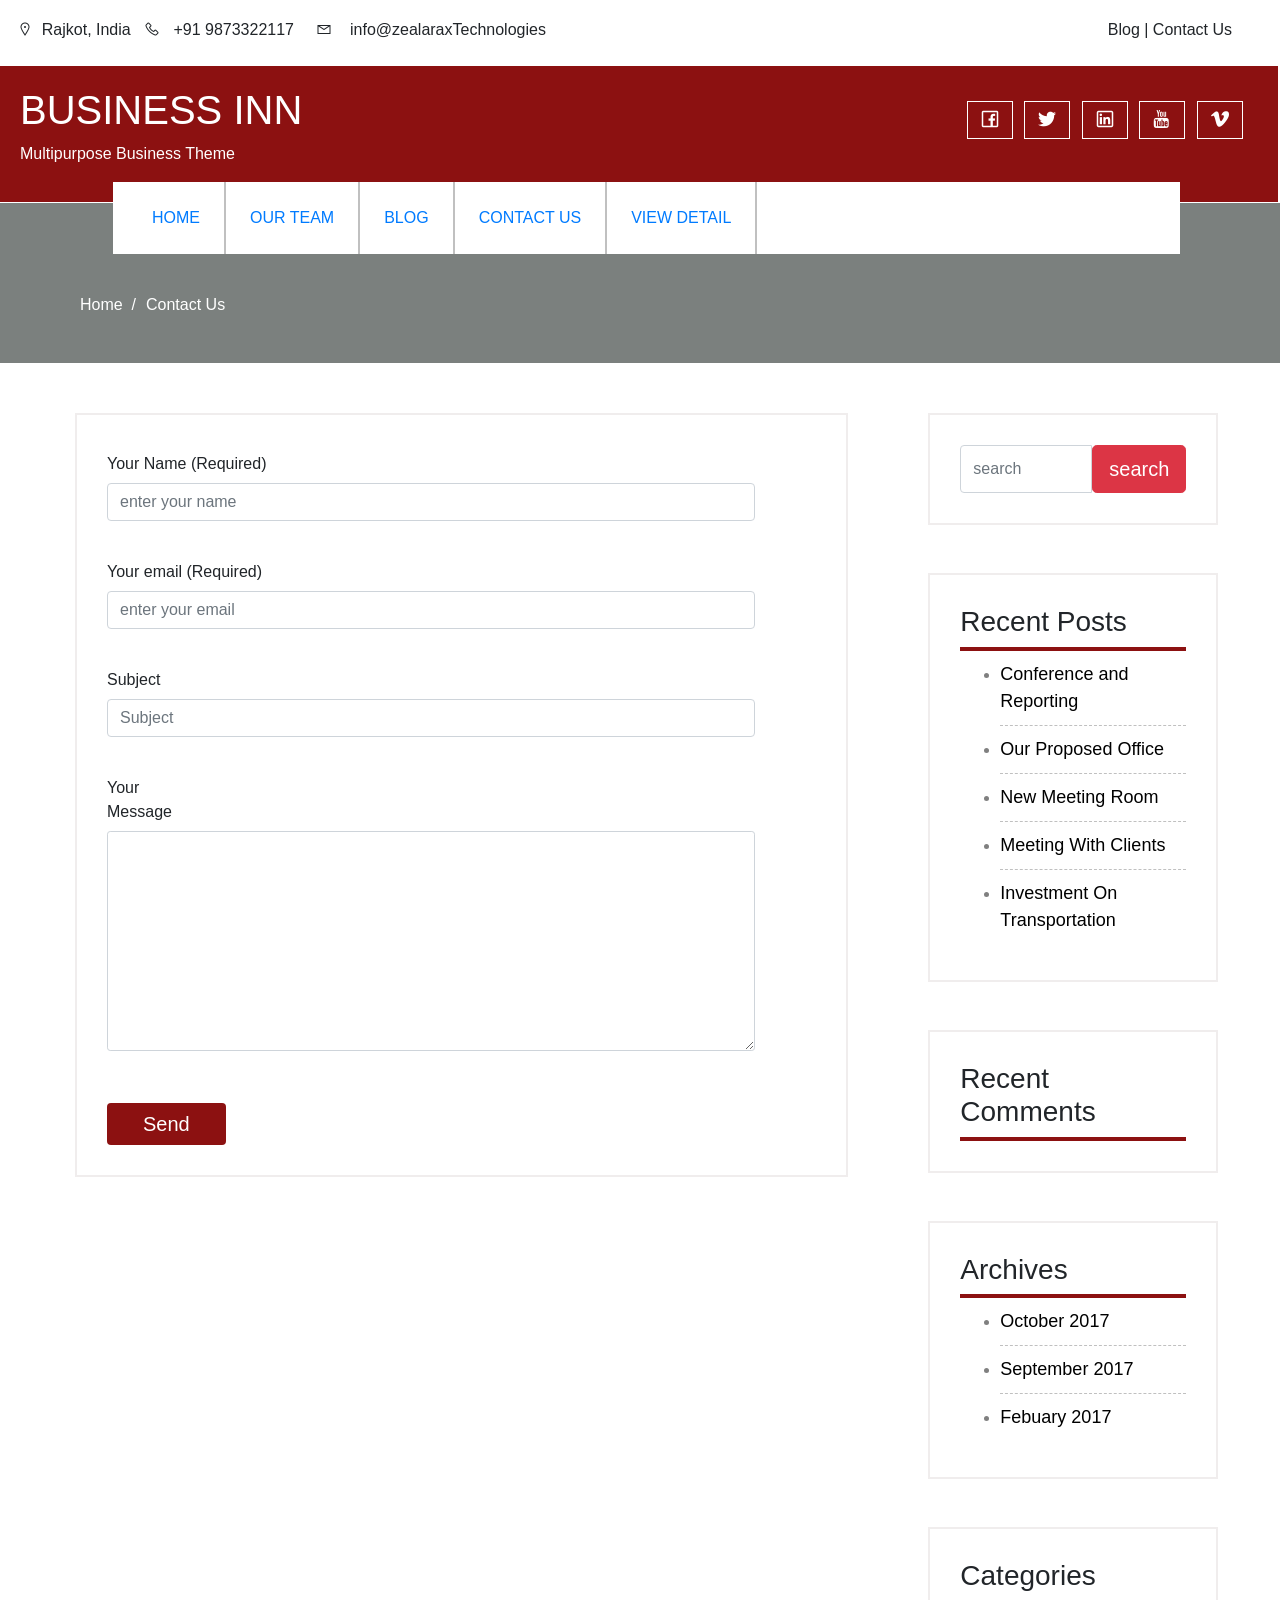
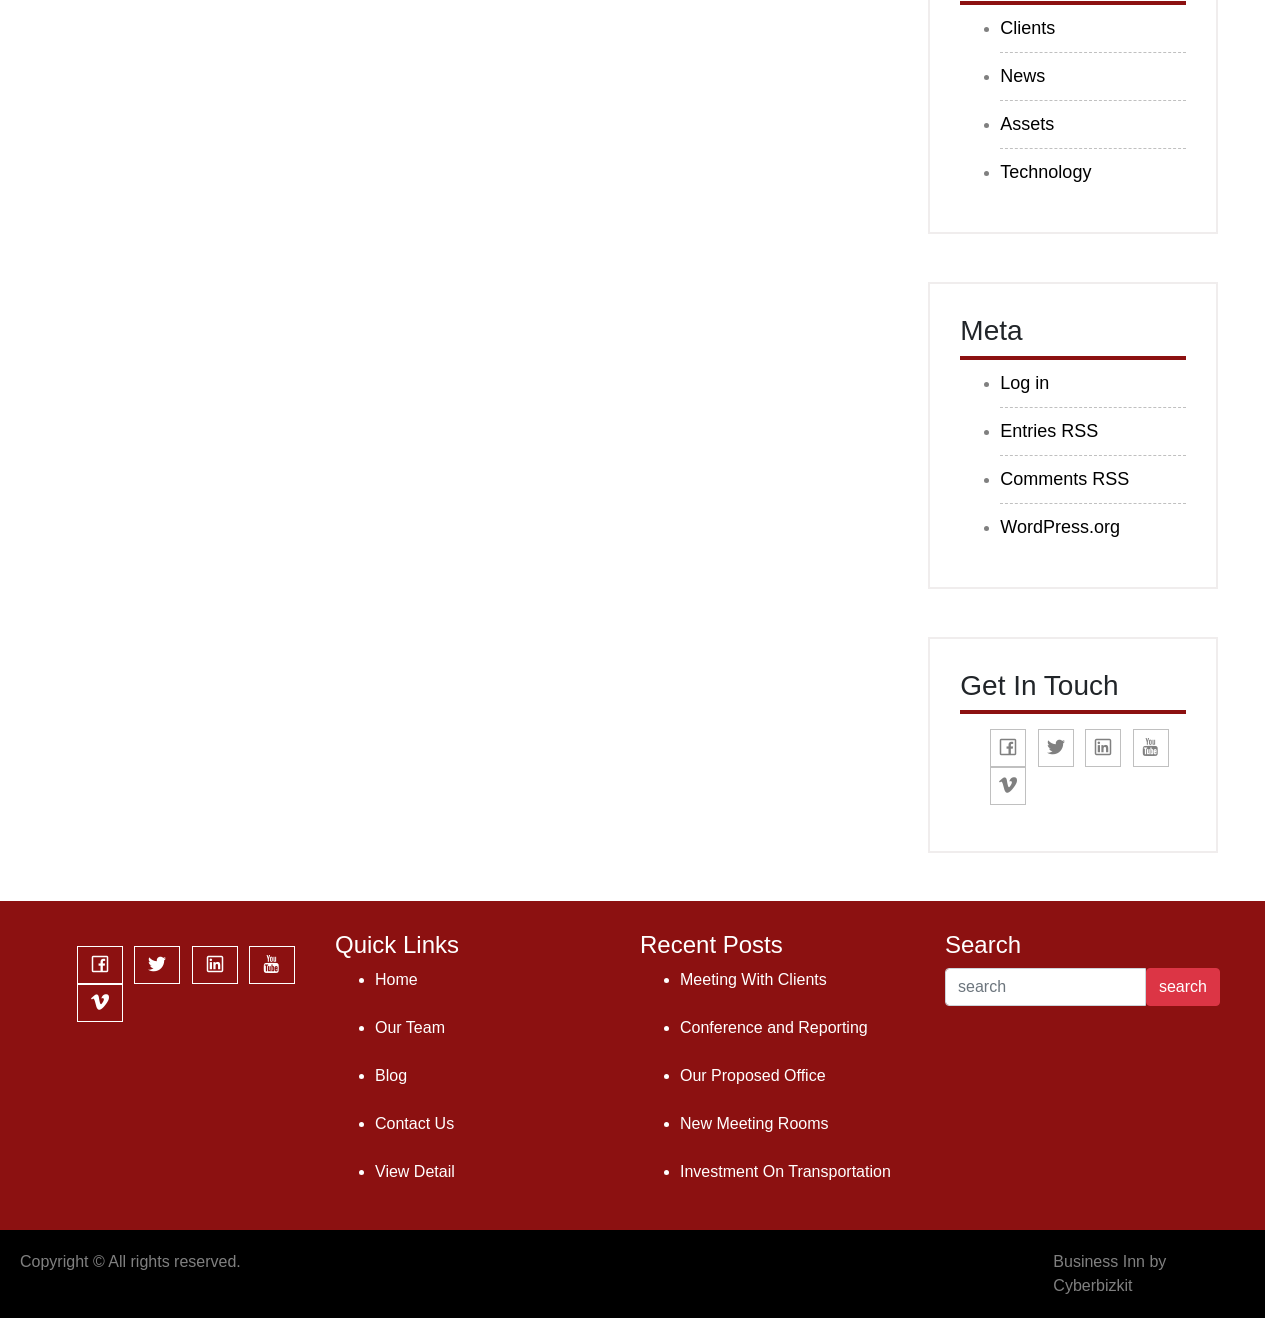
<file: contact-us.html>
<!DOCTYPE html>
<html>
<head>
	<title>contact us</title>
	<script type="text/javascript" src="js/jquery.min.js"></script>
	<script src="js/script.js"></script>
	<link rel="stylesheet" type="text/css" href="css/bootstrap.min.css">
	<link rel="stylesheet" type="text/css" href="css/line-awesome.css">
	<link rel="stylesheet" type="text/css" href="css/style.css">	
	<script type="text/javascript" src="js/bootstrap.js"></script>
	<script type="text/javascript" src="js/popover.js"></script>
</head>
<body><div class="menu-mob " id="menu-mob">
		<div class="firsttoggle" ></div>
		<div class="secondtoggle"></div>
		<div class="thirdtoggle"></div>
	</div>
	<div class="mainme">
		<div class="head row">
		<div class="col-sm-6 col-lg-6 col-md-6">
			<p class="">&nbsp;&nbsp;<i class="la la-map-marker"></i> &nbsp;Rajkot, India &nbsp;&nbsp;<i class="la la-phone"></i> &nbsp; +91 9873322117 &nbsp;&nbsp;&nbsp; <i class="la la-envelope-o"></i> &nbsp;&nbsp; info@zealaraxTechnologies</p>
			
		</div>
		<div class="col-sm-6 col-lg-6 col-md-6 text-right">
				Blog | Contact Us &nbsp;&nbsp;&nbsp;&nbsp;&nbsp;&nbsp;&nbsp;&nbsp;
		</div>
	</div>
	<div class=" flex-column text-uppercase links text-center mobile-menu" id="mobile-menu">
			  <div class="p-4"><a href="index.html">Home</a></div>
			  <div class="p-4"><a href="our-team.html">our team</a></div>
			  <div class="p-4"><a href="blog.html">blog</a></div>
			  <div class="p-4"><a href="contact-us.html">contact us</a></div>
			  <div class="p-4"><a href="">view detail</a></div>
	</div>
	<div class="container-fluid row headborder">
		<div class="col-sm-6 col-lg-6 col-md-6">
			<h1 class="text-uppercase">business inn</h1>
			<p>Multipurpose Business Theme</p>
		</div>
		<div class="col-sm-6 col-lg-6 col-md-6">
			<ul class="icon-menu text-right">
				<li><a href=""><i class="la la-facebook-official"></i></a></li>
				<li><a href=""><i class="la la-twitter"></i></a></li>
				<li><a href=""><i class="la la-linkedin"></i></a></li>
				<li><a href=""><i class="la la-youtube"></i></a></li>
				<li><a href=""><i class="la la-vimeo"></i></a></li>
			</ul>
		</div>
	</div>
		<div class="row ">
		<div class="col-sm-2"></div>
		<div class="col-sm-10 navv">
			<div class="d-flex flex-row text-uppercase links text-center m-menu">
			  <div class="p-4"><a href="index.html">Home</a></div>
			  <div class="p-4"><a href="our-team.html">our team</a></div>
			  <div class="p-4"><a href="blog.html">blog</a></div>
			  <div class="p-4"><a href="contact-us.html">contact us</a></div>
			  <div class="p-4"><a href="">view detail</a></div>
			</div>
		</div>
		<!-- <div class="col-sm-2"></div> -->
	</div>
		<!-- navbar -->
		<div class="banner-blog">
			<ul class="d-flex flex-row" type="none">
				<li><a href="index.html">Home &nbsp;/</a></li>
				<li><a href="contact-us.html">Contact Us </a></li>
				
			</ul>
		</div>
	<!-- end of navbar -->


	<div class="container-fluid wrapper">
		<div class="row">
			<div class="col-sm-8 col-xl-8 col-lg-8 col-xs-10 col-md-8">
				<div class="firstwrap">
					<form>
						<div class="form-group row">
						    <label for="inputPassword3" class="col-sm-5 col-form-label">Your Name (Required)</label>
						    <div class="form-group  col-sm-11 col-xs-7" >
							     <input type="text" class="form-control" id="inputPassword3" placeholder="enter your name">
							  </div>
						  </div>
						  <div class="form-group row">
						    <label for="inputPassword3" class="col-sm-5 col-form-label">Your email (Required)</label>
						    <div class="form-group  col-sm-11 col-xs-7" >
							     <input type="email" class="form-control" id="inputPassword3" placeholder="enter your email">
							  </div>
						  </div>
						<div class="form-group row">
						    <label for="inputPassword3" class="col-sm-5 col-form-label">Subject</label>
						    <div class="form-group  col-sm-11 col-xs-7" >
							     <input type="text" class="form-control" id="inputPassword3" placeholder="Subject">
							  </div>
						  </div>
						  <div class="form-group row">
						    <label for="inputPassword3" class="col-sm-2 col-form-label">Your Message</label>
						    <div class="form-group  col-sm-11 col-xs-7" >
							    <textarea class="form-control form-control-sm" id="exampleFormControlTextarea1" rows="10" cols="5"></textarea>
							  </div>
						  </div>
						   <button class="mypost2 btn" type="button">Send</button>
						</form>
				</div>  

				<br> <br>
				
			</div>
			<div class="col-sm-3 col-xl-3 col-lg-3 col-xs-10 col-md-3">
				<div class="well-small">
					<form >
				      	<div class="input-group mb-2 mb-sm-0"> 
				        <input type="text" class="form-control input-lg" id="inlineFormInputGroup" placeholder="search">
				        <div class="input-group-addon btn btn-danger btn-lg" >search</div>
				      </div>
				      </form>
				</div>
				<br> <br>
				<div class="well-small">
				      	<h3>Recent Posts</h3>
				      	<div class="bord"></div>
				      	<ul class="Posts">
				      		<li><a href=""> Conference and Reporting</a></li>
				      		<div class="dashed"></div>
				      		<li><a href=""> Our Proposed Office</a></li>
				      		<div class="dashed"></div>
				      		<li><a href=""> New Meeting Room </a></li>
				      		<div class="dashed"></div>
				      		<li><a href=""> Meeting With Clients</a></li>
				      		<div class="dashed"></div>
				      		<li><a href=""> Investment On Transportation</a></li>
				      	</ul>
				</div>
					 <br> <br>
				<div class="well-small">
				      	<h3>Recent Comments</h3>
				      	<div class="bord"></div>
				</div>
					 <br> <br>
				<div class="well-small">
				      	<h3>Archives</h3>
				      	<div class="bord"></div>
				      	<ul class="Posts">
				      		<li><a href=""> October 2017</a></li>
				      		<div class="dashed"></div>
				      		<li><a href=""> September 2017</a></li>
				      		<div class="dashed"></div>
				      		<li><a href=""> Febuary 2017</a></li>

				      	</ul>
				</div>
				<br> <br>
				<div class="well-small">
				      	<h3>Categories</h3>
				      	<div class="bord"></div>
				      	<ul class="Posts">
				      		<li><a href="">Clients</a></li>
				      		<div class="dashed"></div>
				      		<li><a href=""> News</a></li>
				      		<div class="dashed"></div>
				      		<li><a href=""> Assets</a></li>
				      		<div class="dashed"></div>
				      		<li><a href=""> Technology</a></li>
				      		
				      	</ul>
				</div>
				<br> <br>
				<div class="well-small">
				      	<h3>Meta</h3>
				      	<div class="bord"></div>
				      	<ul class="Posts">
				      		<li><a href="">Log in</a></li>
				      		<div class="dashed"></div>
				      		<li><a href=""> Entries RSS</a></li>
				      		<div class="dashed"></div>
				      		<li><a href=""> Comments RSS</a></li>
				      		<div class="dashed"></div>
				      		<li><a href=""> WordPress.org</a></li>
				      		
				      	</ul>
				</div>
								<br> <br>
				<div class="well-small">
				      	<h3>Get In Touch</h3>
				      	<div class="bord"></div>
				      	<ul class="icon-menu-blog">
							<li><a href=""><i class="la la-facebook-official"></i></a></li>
							<li><a href=""><i class="la la-twitter"></i></a></li>
							<li><a href=""><i class="la la-linkedin"></i></a></li>
							<li><a href=""><i class="la la-youtube"></i></a></li>
							<li><a href=""><i class="la la-vimeo"></i></a></li>
						</ul>
				      	
				</div>
			</div>
		</div>
	</div>
	<br> <br>
	<!-- footer -->
	<footer class="container-fluid footer1 row">
		<div class="col-sm-3  col-lg-3 col-xs-10 d-flex flex-row" >
		
			<ul class="icon-menu ">
				<li><a href=""><i class="la la-facebook-official"></i></a></li>
				<li><a href=""><i class="la la-twitter"></i></a></li>
				<li><a href=""><i class="la la-linkedin"></i></a></li>
				<li><a href=""><i class="la la-youtube"></i></a></li>
				<li><a href=""><i class="la la-vimeo"></i></a></li>
			</ul>
		</div>
		<div class="col-sm-3  col-lg-3 col-xs-10" >
			<h4>Quick Links</h4>
			<ul class="Quick">
				<li><a href="index.html">Home</a></li> <br>
				<li><a href="our-team.html">Our Team</a></li> <br>
				<li><a href="blog.html">Blog</a></li> <br>
				<li><a href="contact-us.html">Contact Us</a></li> <br>
				<li><a href="">View Detail</a></li>
			</ul>
		</div>
		<div class="col-sm-3  col-lg-3 col-xs-10" >
			<h4>Recent Posts</h4>
			<ul class="Quick">
				<li><a href="">Meeting With Clients</a></li> <br>
				<li><a href="">Conference and Reporting</a></li> <br>
				<li><a href="">Our Proposed Office</a></li> <br>
				<li><a href="">New Meeting Rooms</a></li> <br>
				<li><a href="">Investment On Transportation</a></li>
			</ul>
		</div>
		<div class="col-sm-3  col-lg-3 col-xs-10" >
			<h4>Search</h4>
		      <form>
		      	<div class="input-group mb-2 mb-sm-0"> 
		        <input type="text" class="form-control input-lg" id="inlineFormInputGroup" placeholder="search">
		        <div class="input-group-addon btn btn-danger" >search</div>
		      </div>
		      </form>
		</div>
	</footer>

	<footer class="container-fluid footer2 row">
		<div class="col-sm-10  col-lg-10 col-xs-10" >Copyright © All rights reserved.</div>
		<div class="col-sm-2  col-lg-2 col-xs-10" >Business Inn by Cyberbizkit
			</div>
	</footer>
	</div>
	<script>
		var mydate=new Date();
		document.getElementById('newdate').innerHTML=mydate.getFullYear();
	</script>
<!-- end of footer -->
	<script>document.write('<script src="http://' + (location.host || 'localhost').split(':')[0] + ':35729/livereload.js?snipver=1"></' + 'script>')</script>

</body>
</html>
</file>
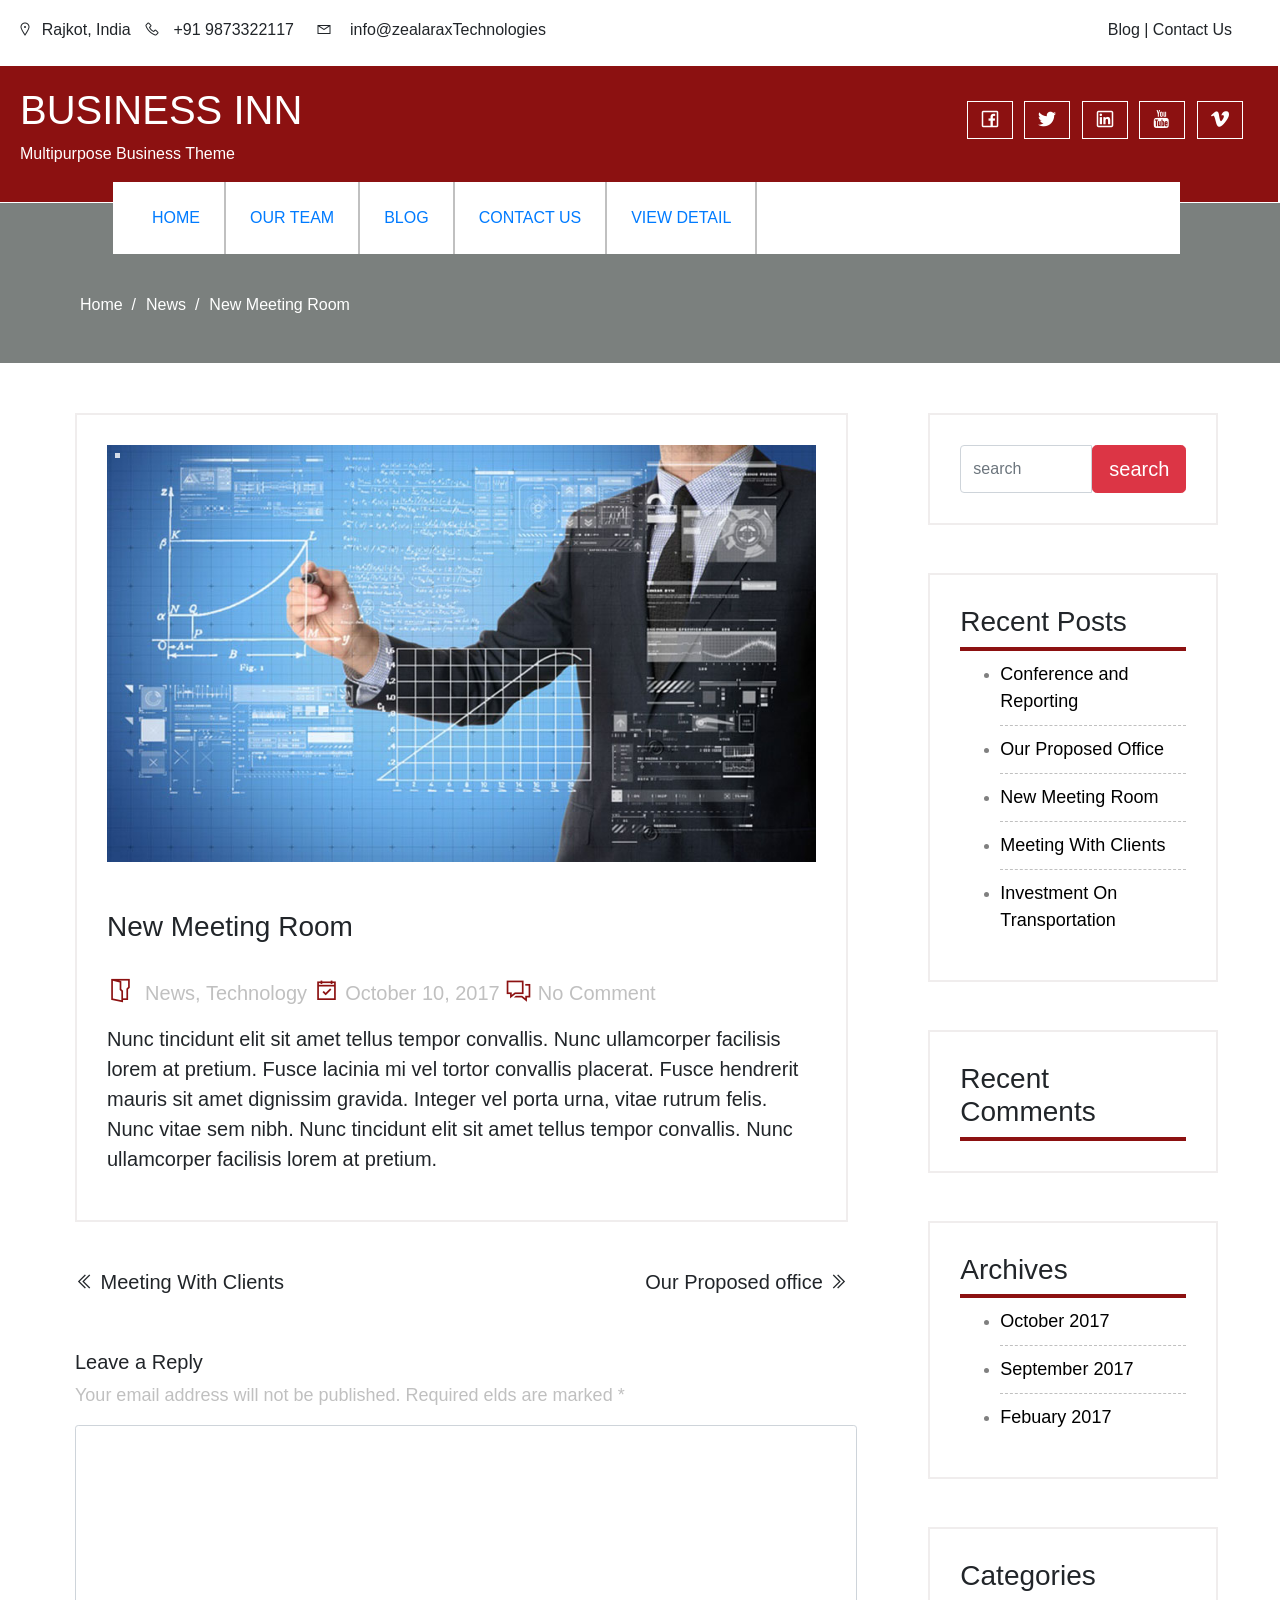
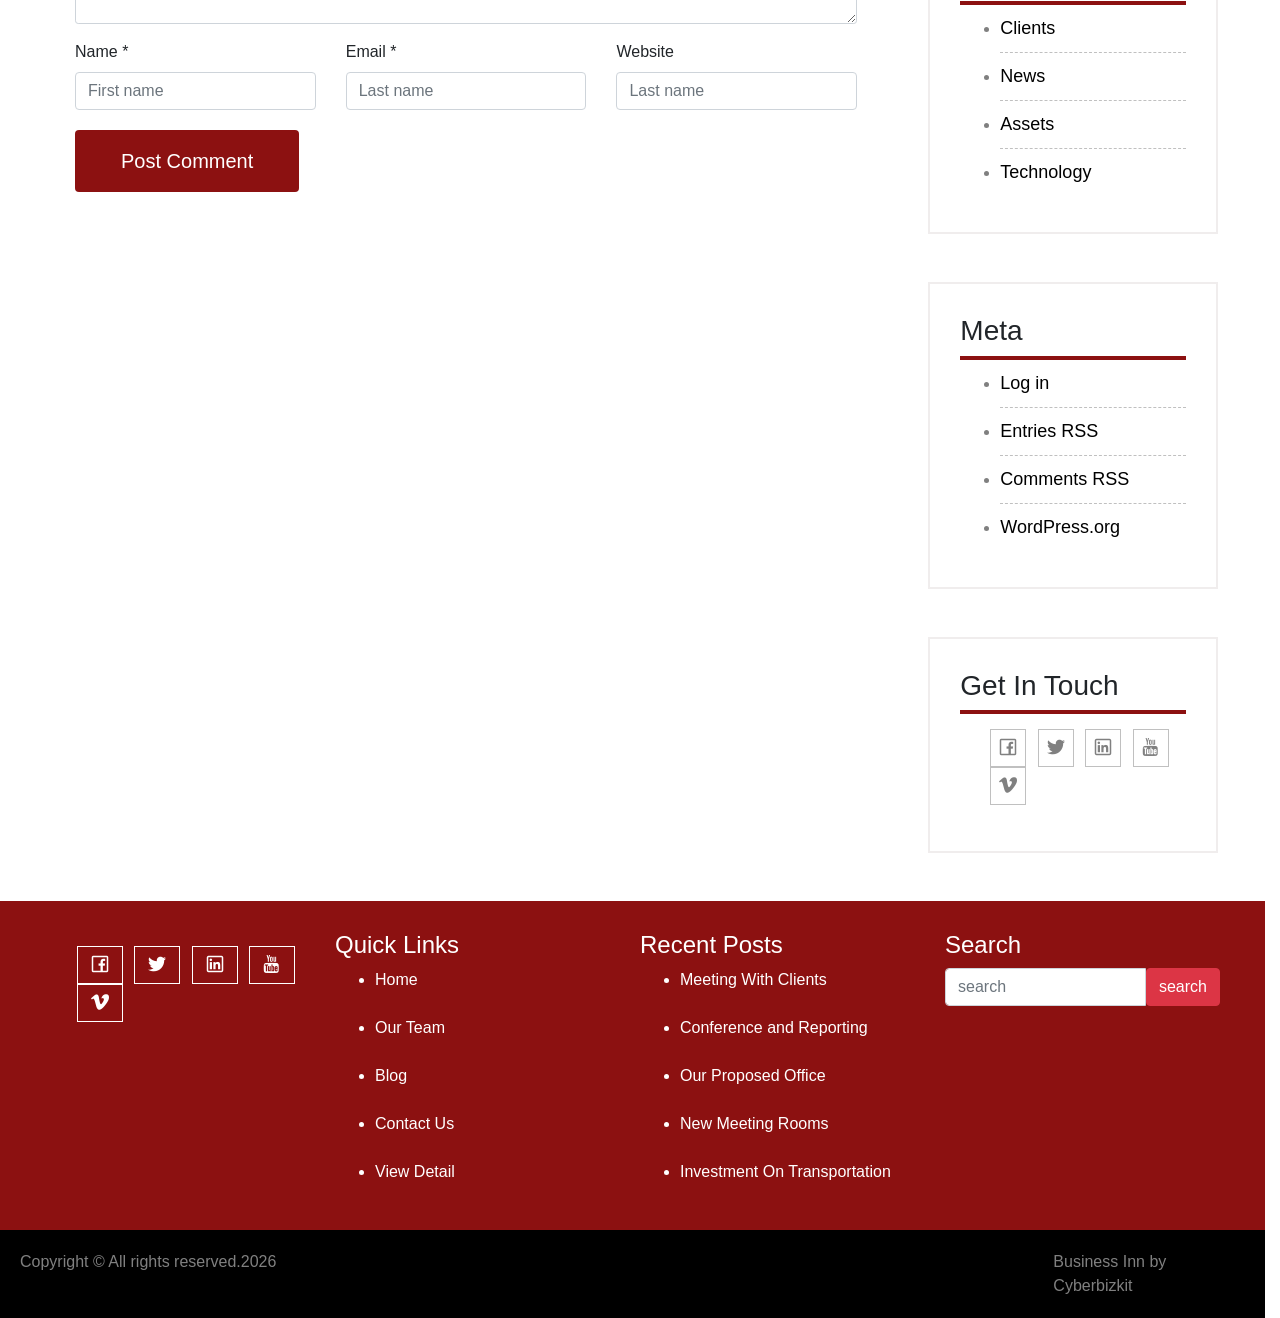
<file: meeting-room.html>
<!DOCTYPE html>
<html>
<head>
	<title>blog</title>
	<script type="text/javascript" src="js/jquery.min.js"></script>
	<script src="src/enlarge.js"></script>
		<script src="src/enlarge.init.js"></script>
		<script src="src/init.js"></script>
	<script src="js/script.js"></script>
	<link rel="stylesheet" type="text/css" href="css/bootstrap.min.css">
	<link rel="stylesheet" type="text/css" href="css/line-awesome.css">
	<link rel="stylesheet" type="text/css" href="css/style.css">	
	<script type="text/javascript" src="js/bootstrap.js"></script>
	<script type="text/javascript" src="js/popover.js"></script>
	<link rel="stylesheet" href="src/enlarge.css" />
</head>
<body>
	<div class="menu-mob " id="menu-mob">
		<div class="firsttoggle" ></div>
		<div class="secondtoggle"></div>
		<div class="thirdtoggle"></div>
	</div>

	<div class="mainme">
		<div class="head row">
		<div class="col-sm-6 col-lg-6 col-md-6">
			<p class="">&nbsp;&nbsp;<i class="la la-map-marker"></i> &nbsp;Rajkot, India &nbsp;&nbsp;<i class="la la-phone"></i> &nbsp; +91 9873322117 &nbsp;&nbsp;&nbsp; <i class="la la-envelope-o"></i> &nbsp;&nbsp; info@zealaraxTechnologies</p>
			
		</div>
		<div class="col-sm-6 col-lg-6 col-md-6 text-right">
				Blog | Contact Us &nbsp;&nbsp;&nbsp;&nbsp;&nbsp;&nbsp;&nbsp;&nbsp;
		</div>
	</div>
	<div class=" flex-column text-uppercase links text-center mobile-menu" id="mobile-menu">
			  <div class="p-4"><a href="index.html">Home</a></div>
			  <div class="p-4"><a href="our-team.html">our team</a></div>
			  <div class="p-4"><a href="blog.html">blog</a></div>
			  <div class="p-4"><a href="contact-us.html">contact us</a></div>
			  <div class="p-4"><a href="">view detail</a></div>
	</div>
	<div class="container-fluid row headborder">
		<div class="col-sm-6 col-lg-6 col-md-6">
			<h1 class="text-uppercase">business inn</h1>
			<p>Multipurpose Business Theme</p>
		</div>
		<div class="col-sm-6 col-lg-6 col-md-6">
			<ul class="icon-menu text-right">
				<li><a href=""><i class="la la-facebook-official"></i></a></li>
				<li><a href=""><i class="la la-twitter"></i></a></li>
				<li><a href=""><i class="la la-linkedin"></i></a></li>
				<li><a href=""><i class="la la-youtube"></i></a></li>
				<li><a href=""><i class="la la-vimeo"></i></a></li>
			</ul>
		</div>
	</div>
		<div class="row ">
		<div class="col-sm-2"></div>
		<div class="col-sm-10 navv">
			<div class="d-flex flex-row text-uppercase links text-center m-menu">
			  <div class="p-4"><a href="index.html">Home</a></div>
			  <div class="p-4"><a href="our-team.html">our team</a></div>
			  <div class="p-4"><a href="blog.html">blog</a></div>
			  <div class="p-4"><a href="contact-us.html">contact us</a></div>
			  <div class="p-4"><a href="">view detail</a></div>
			</div>
		</div>
		<!-- <div class="col-sm-2"></div> -->
	</div>
		<!-- navbar -->
		<div class="banner-blog">
			<ul class="d-flex flex-row" type="none">
				<li><a href="index.html">Home &nbsp;/</a></li>
				<li><a href="">News &nbsp;/</a></li>
				<li><a href="meeting-room.html">New Meeting Room</a></li>
			</ul>
		</div>
	<!-- end of navbar -->


	<div class="container-fluid wrapper">
		<div class="row">
			<div class="col-sm-8 col-xl-8 col-lg-8 col-xs-10 col-md-8">
				<div class="firstwrap">
					<div class="enlarge_pane_contain">
							<div class="enlarge_pane">
								<div class="enlarge">
									<div class="enlarge_contain">
										<img src="img/blog.jpg" srcset="img/blog.jpg 480w, img/blog.jpg 1200w, img/blog.jpg 2000w" sizes="100vw" alt="" id="test-img">
									</div>
									<a href="img/blog.jpg" class="enlarge_btn" title="Toggle Zoom"></a>
								</div>
							</div>
						</div> <br> <br>
					<h3>New Meeting Room</h3><br> 
					
					<p class="blog-icon"><i class="la la-folder-open-o"></i> &nbsp;News, Technology <i class="la la-calendar-check-o"></i> October 10, 2017 <i class="la la-comments-o"></i> No Comment</p>
					<p style="font-size: 20px;">Nunc tincidunt elit sit amet tellus tempor convallis. Nunc ullamcorper facilisis lorem at pretium. Fusce lacinia
					mi vel tortor convallis placerat. Fusce hendrerit mauris sit amet dignissim gravida.
					Integer vel porta urna, vitae rutrum felis. Nunc vitae sem nibh. Nunc tincidunt elit sit amet tellus tempor
						convallis. Nunc ullamcorper facilisis lorem at pretium.</p>
				</div>  <br> <br>
				<h6 style="font-size: 20px;"><span class="text-left"> <i class="la la-angle-double-left"></i> Meeting With Clients </span> <span style="float: right;margin-right: 50px;">Our Proposed office <i class="la la-angle-double-right"></i></span></h6>

				<br> <br>
				<h5>Leave a Reply</h5>
				<p style="color:silver;font-size: 18px;">Your email address will not be published. Required elds are marked *</p>
				<form style="width: 95%">
					<div class="form-group col-xs-7" >
				    <textarea class="form-control form-control-sm" id="exampleFormControlTextarea1" rows="9" cols="5"></textarea>
				  </div>
				  <div class="row">
				    <div class="col">
				    	<label>Name *</label>
				      <input type="text" class="form-control" placeholder="First name">
				    </div>
				    <div class="col">
				    	<label>Email *</label>
				      <input type="text" class="form-control" placeholder="Last name">
				    </div>
				    <div class="col">
				    	<label>Website</label>
				      <input type="text" class="form-control" placeholder="Last name">
				    </div>
				  </div>
				  <button class="mypost btn" type="button">Post Comment</button>
				</form>
			</div>
			<div class="col-sm-3 col-xl-3 col-lg-3 col-xs-10 col-md-3">
				<div class="well-small">
					<form >
				      	<div class="input-group mb-2 mb-sm-0"> 
				        <input type="text" class="form-control input-lg" id="inlineFormInputGroup" placeholder="search">
				        <div class="input-group-addon btn btn-danger btn-lg" >search</div>
				      </div>
				      </form>
				</div>
				<br> <br>
				<div class="well-small">
				      	<h3>Recent Posts</h3>
				      	<div class="bord"></div>
				      	<ul class="Posts">
				      		<li><a href=""> Conference and Reporting</a></li>
				      		<div class="dashed"></div>
				      		<li><a href=""> Our Proposed Office</a></li>
				      		<div class="dashed"></div>
				      		<li><a href=""> New Meeting Room </a></li>
				      		<div class="dashed"></div>
				      		<li><a href=""> Meeting With Clients</a></li>
				      		<div class="dashed"></div>
				      		<li><a href=""> Investment On Transportation</a></li>
				      	</ul>
				</div>
					 <br> <br>
				<div class="well-small">
				      	<h3>Recent Comments</h3>
				      	<div class="bord"></div>
				</div>
					 <br> <br>
				<div class="well-small">
				      	<h3>Archives</h3>
				      	<div class="bord"></div>
				      	<ul class="Posts">
				      		<li><a href=""> October 2017</a></li>
				      		<div class="dashed"></div>
				      		<li><a href=""> September 2017</a></li>
				      		<div class="dashed"></div>
				      		<li><a href=""> Febuary 2017</a></li>

				      	</ul>
				</div>
				<br> <br>
				<div class="well-small">
				      	<h3>Categories</h3>
				      	<div class="bord"></div>
				      	<ul class="Posts">
				      		<li><a href="">Clients</a></li>
				      		<div class="dashed"></div>
				      		<li><a href=""> News</a></li>
				      		<div class="dashed"></div>
				      		<li><a href=""> Assets</a></li>
				      		<div class="dashed"></div>
				      		<li><a href=""> Technology</a></li>
				      		
				      	</ul>
				</div>
				<br> <br>
				<div class="well-small">
				      	<h3>Meta</h3>
				      	<div class="bord"></div>
				      	<ul class="Posts">
				      		<li><a href="">Log in</a></li>
				      		<div class="dashed"></div>
				      		<li><a href=""> Entries RSS</a></li>
				      		<div class="dashed"></div>
				      		<li><a href=""> Comments RSS</a></li>
				      		<div class="dashed"></div>
				      		<li><a href=""> WordPress.org</a></li>
				      		
				      	</ul>
				</div>
								<br> <br>
				<div class="well-small">
				      	<h3>Get In Touch</h3>
				      	<div class="bord"></div>
				      	<ul class="icon-menu-blog">
							<li><a href=""><i class="la la-facebook-official"></i></a></li>
							<li><a href=""><i class="la la-twitter"></i></a></li>
							<li><a href=""><i class="la la-linkedin"></i></a></li>
							<li><a href=""><i class="la la-youtube"></i></a></li>
							<li><a href=""><i class="la la-vimeo"></i></a></li>
						</ul>
				      	
				</div>
			</div>
		</div>
	</div>
	<br> <br>
	<!-- footer -->
	<footer class="container-fluid footer1 row">
		<div class="col-sm-3  col-lg-3 col-xs-10 d-flex flex-row" >
		
			<ul class="icon-menu ">
				<li><a href=""><i class="la la-facebook-official"></i></a></li>
				<li><a href=""><i class="la la-twitter"></i></a></li>
				<li><a href=""><i class="la la-linkedin"></i></a></li>
				<li><a href=""><i class="la la-youtube"></i></a></li>
				<li><a href=""><i class="la la-vimeo"></i></a></li>
			</ul>
		</div>
		<div class="col-sm-3  col-lg-3 col-xs-10" >
			<h4>Quick Links</h4>
			<ul class="Quick">
				<li><a href="">Home</a></li> <br>
				<li><a href="">Our Team</a></li> <br>
				<li><a href="">Blog</a></li> <br>
				<li><a href="">Contact Us</a></li> <br>
				<li><a href="">View Detail</a></li>
			</ul>
		</div>
		<div class="col-sm-3  col-lg-3 col-xs-10" >
			<h4>Recent Posts</h4>
			<ul class="Quick">
				<li><a href="">Meeting With Clients</a></li> <br>
				<li><a href="">Conference and Reporting</a></li> <br>
				<li><a href="">Our Proposed Office</a></li> <br>
				<li><a href="">New Meeting Rooms</a></li> <br>
				<li><a href="">Investment On Transportation</a></li>
			</ul>
		</div>
		<div class="col-sm-3  col-lg-3 col-xs-10" >
			<h4>Search</h4>
		      <form>
		      	<div class="input-group mb-2 mb-sm-0"> 
		        <input type="text" class="form-control input-lg" id="inlineFormInputGroup" placeholder="search">
		        <div class="input-group-addon btn btn-danger" >search</div>
		      </div>
		      </form>
		</div>
	</footer>

	<footer class="container-fluid footer2 row">
		<div class="col-sm-10  col-lg-10 col-xs-10" >Copyright © All rights reserved.<span id="newdate"></span></div>
		<div class="col-sm-2  col-lg-2 col-xs-10" >Business Inn by Cyberbizkit
			</div>
	</footer>
	</div>
	<script>
		var mydate=new Date();
		document.getElementById('newdate').innerHTML=mydate.getFullYear();
	</script>
<!-- end of footer -->
	<script>document.write('<script src="http://' + (location.host || 'localhost').split(':')[0] + ':35729/livereload.js?snipver=1"></' + 'script>')</script>

</body>
</html>
</file>
<file: css/line-awesome.css>
/*!
 *  Line Awesome 1.1.0 by @icons_8 - https://icons8.com/line-awesome
 *  License - https://icons8.com/good-boy-license/ (Font: SIL OFL 1.1, CSS: MIT License)
 *
 * Made with love by Icons8 [ https://icons8.com/ ] using FontCustom [ https://github.com/FontCustom/fontcustom ]
 *
 * Contacts:
 *    [ https://icons8.com/contact ]
 *
 * Follow Icon8 on
 *    Twitter [ https://twitter.com/icons_8 ]
 *    Facebook [ https://www.facebook.com/Icons8 ]
 *    Google+ [ https://plus.google.com/+Icons8 ]
 *    GitHub [ https://github.com/icons8 ]
 */

@font-face {
  font-family: "LineAwesome";
  src: url("../fonts/line-awesome.eot?v=1.1.");
  src: url("../fonts/line-awesome.eot??v=1.1.#iefix") format("embedded-opentype"),
       url("../fonts/line-awesome.woff2?v=1.1.") format("woff2"),
       url("../fonts/line-awesome.woff?v=1.1.") format("woff"),
       url("../fonts/line-awesome.ttf?v=1.1.") format("truetype"),
       url("../fonts/line-awesome.svg?v=1.1.#fa") format("svg");
  font-weight: normal;
  font-style: normal;
}

@media screen and (-webkit-min-device-pixel-ratio:0) {
  @font-face {
    font-family: "LineAwesome";
    src: url("../fonts/line-awesome.svg?v=1.1.#fa") format("svg");
  }
}

/* Thanks to http://fontawesome.io @fontawesome and @davegandy */
.la {
    display: inline-block;
    font: normal normal normal 16px/1 "LineAwesome";
    font-size: inherit;
    text-decoration: inherit;
    text-rendering: optimizeLegibility;
    text-transform: none;
    -moz-osx-font-smoothing: grayscale;
    -webkit-font-smoothing: antialiased;
    font-smoothing: antialiased;
}
/* makes the font 33% larger relative to the icon container */
.la-lg {
    font-size: 1.33333333em;
    line-height: 0.75em;
    vertical-align: -15%;
}
.la-2x {
    font-size: 2em;
}
.la-3x {
    font-size: 3em;
}
.la-4x {
    font-size: 4em;
}
.la-5x {
    font-size: 5em;
}
.la-fw {
    width: 1.28571429em;
    text-align: center;
}
.la-ul {
    padding-left: 0;
    margin-left: 2.14285714em;
    list-style-type: none;
}
.la-ul > li {
    position: relative;
}
.la-li {
    position: absolute;
    left: -2.14285714em;
    width: 2.14285714em;
    top: 0.14285714em;
    text-align: center;
}
.la-li.la-lg {
    left: -1.85714286em;
}
.la-border {
    padding: .2em .25em .15em;
    border: solid 0.08em #eeeeee;
    border-radius: .1em;
}
.pull-right {
    float: right;
}
.pull-left {
    float: left;
}
.li.pull-left {
    margin-right: .3em;
}
.li.pull-right {
    margin-left: .3em;
}
.la-spin {
    -webkit-animation: fa-spin 2s infinite linear;
    animation: fa-spin 2s infinite linear;
}
@-webkit-keyframes fa-spin {
    0% {
        -webkit-transform: rotate(0deg);
        transform: rotate(0deg);
    }
    100% {
        -webkit-transform: rotate(359deg);
        transform: rotate(359deg);
    }
}
@keyframes fa-spin {
    0% {
        -webkit-transform: rotate(0deg);
        transform: rotate(0deg);
    }
    100% {
        -webkit-transform: rotate(359deg);
        transform: rotate(359deg);
    }
}
.la-rotate-90 {
    filter: progid:DXImageTransform.Microsoft.BasicImage(rotation=1);
    -webkit-transform: rotate(90deg);
    -ms-transform: rotate(90deg);
    transform: rotate(90deg);
}
.la-rotate-180 {
    filter: progid:DXImageTransform.Microsoft.BasicImage(rotation=2);
    -webkit-transform: rotate(180deg);
    -ms-transform: rotate(180deg);
    transform: rotate(180deg);
}
.la-rotate-270 {
    filter: progid:DXImageTransform.Microsoft.BasicImage(rotation=3);
    -webkit-transform: rotate(270deg);
    -ms-transform: rotate(270deg);
    transform: rotate(270deg);
}
.la-flip-horizontal {
    filter: progid:DXImageTransform.Microsoft.BasicImage(rotation=0, mirror=1);
    -webkit-transform: scale(-1, 1);
    -ms-transform: scale(-1, 1);
    transform: scale(-1, 1);
}
.la-flip-vertical {
    filter: progid:DXImageTransform.Microsoft.BasicImage(rotation=2, mirror=1);
    -webkit-transform: scale(1, -1);
    -ms-transform: scale(1, -1);
    transform: scale(1, -1);
}
:root .la-rotate-90,
:root .la-rotate-180,
:root .la-rotate-270,
:root .la-flip-horizontal,
:root .la-flip-vertical {
    filter: none;
}
.la-stack {
    position: relative;
    display: inline-block;
    width: 2em;
    height: 2em;
    line-height: 2em;
    vertical-align: middle;
}
.la-stack-1x,
.la-stack-2x {
    position: absolute;
    left: 0;
    width: 100%;
    text-align: center;
}
.la-stack-1x {
    line-height: inherit;
}
.la-stack-2x {
    font-size: 2em;
}
.la-inverse {
    color: #ffffff;
}
/* Thanks to http://fontawesome.io @fontawesome and @davegandy */

.la-500px:before { content: "\f100"; }
.la-adjust:before { content: "\f101"; }
.la-adn:before { content: "\f102"; }
.la-align-center:before { content: "\f103"; }
.la-align-justify:before { content: "\f104"; }
.la-align-left:before { content: "\f105"; }
.la-align-right:before { content: "\f106"; }
.la-amazon:before { content: "\f107"; }
.la-ambulance:before { content: "\f108"; }
.la-anchor:before { content: "\f109"; }
.la-android:before { content: "\f10a"; }
.la-angellist:before { content: "\f10b"; }
.la-angle-double-down:before { content: "\f10c"; }
.la-angle-double-left:before { content: "\f10d"; }
.la-angle-double-right:before { content: "\f10e"; }
.la-angle-double-up:before { content: "\f10f"; }
.la-angle-down:before { content: "\f110"; }
.la-angle-left:before { content: "\f111"; }
.la-angle-right:before { content: "\f112"; }
.la-angle-up:before { content: "\f113"; }
.la-apple:before { content: "\f114"; }
.la-archive:before { content: "\f115"; }
.la-area-chart:before { content: "\f116"; }
.la-arrow-circle-down:before { content: "\f117"; }
.la-arrow-circle-left:before { content: "\f118"; }
.la-arrow-circle-o-down:before { content: "\f119"; }
.la-arrow-circle-o-left:before { content: "\f11a"; }
.la-arrow-circle-o-right:before { content: "\f11b"; }
.la-arrow-circle-o-up:before { content: "\f11c"; }
.la-arrow-circle-right:before { content: "\f11d"; }
.la-arrow-circle-up:before { content: "\f11e"; }
.la-arrow-down:before { content: "\f11f"; }
.la-arrow-left:before { content: "\f120"; }
.la-arrow-right:before { content: "\f121"; }
.la-arrow-up:before { content: "\f122"; }
.la-arrows:before { content: "\f123"; }
.la-arrows-alt:before { content: "\f124"; }
.la-arrows-h:before { content: "\f125"; }
.la-arrows-v:before { content: "\f126"; }
.la-asterisk:before { content: "\f127"; }
.la-at:before { content: "\f128"; }
.la-automobile:before { content: "\f129"; }
.la-backward:before { content: "\f12a"; }
.la-balance-scale:before { content: "\f12b"; }
.la-ban:before { content: "\f12c"; }
.la-bank:before { content: "\f12d"; }
.la-bar-chart:before { content: "\f12e"; }
.la-bar-chart-o:before { content: "\f12f"; }
.la-barcode:before { content: "\f130"; }
.la-bars:before { content: "\f131"; }
.la-battery-0:before { content: "\f132"; }
.la-battery-1:before { content: "\f133"; }
.la-battery-2:before { content: "\f134"; }
.la-battery-3:before { content: "\f135"; }
.la-battery-4:before { content: "\f136"; }
.la-battery-empty:before { content: "\f137"; }
.la-battery-full:before { content: "\f138"; }
.la-battery-half:before { content: "\f139"; }
.la-battery-quarter:before { content: "\f13a"; }
.la-battery-three-quarters:before { content: "\f13b"; }
.la-bed:before { content: "\f13c"; }
.la-beer:before { content: "\f13d"; }
.la-behance:before { content: "\f13e"; }
.la-behance-square:before { content: "\f13f"; }
.la-bell:before { content: "\f140"; }
.la-bell-o:before { content: "\f141"; }
.la-bell-slash:before { content: "\f142"; }
.la-bell-slash-o:before { content: "\f143"; }
.la-bicycle:before { content: "\f144"; }
.la-binoculars:before { content: "\f145"; }
.la-birthday-cake:before { content: "\f146"; }
.la-bitbucket:before { content: "\f147"; }
.la-bitbucket-square:before { content: "\f148"; }
.la-bitcoin:before { content: "\f149"; }
.la-black-tie:before { content: "\f14a"; }
.la-bold:before { content: "\f14b"; }
.la-bolt:before { content: "\f14c"; }
.la-bomb:before { content: "\f14d"; }
.la-book:before { content: "\f14e"; }
.la-bookmark:before { content: "\f14f"; }
.la-bookmark-o:before { content: "\f150"; }
.la-briefcase:before { content: "\f151"; }
.la-btc:before { content: "\f152"; }
.la-bug:before { content: "\f153"; }
.la-building:before { content: "\f154"; }
.la-building-o:before { content: "\f155"; }
.la-bullhorn:before { content: "\f156"; }
.la-bullseye:before { content: "\f157"; }
.la-bus:before { content: "\f158"; }
.la-buysellads:before { content: "\f159"; }
.la-cab:before { content: "\f15a"; }
.la-calculator:before { content: "\f15b"; }
.la-calendar:before { content: "\f15c"; }
.la-calendar-check-o:before { content: "\f15d"; }
.la-calendar-minus-o:before { content: "\f15e"; }
.la-calendar-o:before { content: "\f15f"; }
.la-calendar-plus-o:before { content: "\f160"; }
.la-calendar-times-o:before { content: "\f161"; }
.la-camera:before { content: "\f162"; }
.la-camera-retro:before { content: "\f163"; }
.la-car:before { content: "\f164"; }
.la-caret-down:before { content: "\f165"; }
.la-caret-left:before { content: "\f166"; }
.la-caret-right:before { content: "\f167"; }
.la-caret-square-o-down:before, .la-toggle-down:before { content: "\f168"; }
.la-caret-square-o-left:before, .la-toggle-left:before { content: "\f169"; }
.la-caret-square-o-right:before, .la-toggle-right:before { content: "\f16a"; }
.la-caret-square-o-up:before, .la-toggle-up:before { content: "\f16b"; }
.la-caret-up:before { content: "\f16c"; }
.la-cart-arrow-down:before { content: "\f16d"; }
.la-cart-plus:before { content: "\f16e"; }
.la-cc:before { content: "\f16f"; }
.la-cc-amex:before { content: "\f170"; }
.la-cc-diners-club:before { content: "\f171"; }
.la-cc-discover:before { content: "\f172"; }
.la-cc-jcb:before { content: "\f173"; }
.la-cc-mastercard:before { content: "\f174"; }
.la-cc-paypal:before { content: "\f175"; }
.la-cc-stripe:before { content: "\f176"; }
.la-cc-visa:before { content: "\f177"; }
.la-certificate:before { content: "\f178"; }
.la-chain:before { content: "\f179"; }
.la-chain-broken:before { content: "\f17a"; }
.la-check:before { content: "\f17b"; }
.la-check-circle:before { content: "\f17c"; }
.la-check-circle-o:before { content: "\f17d"; }
.la-check-square:before { content: "\f17e"; }
.la-check-square-o:before { content: "\f17f"; }
.la-chevron-circle-down:before { content: "\f180"; }
.la-chevron-circle-left:before { content: "\f181"; }
.la-chevron-circle-right:before { content: "\f182"; }
.la-chevron-circle-up:before { content: "\f183"; }
.la-chevron-down:before { content: "\f184"; }
.la-chevron-left:before { content: "\f185"; }
.la-chevron-right:before { content: "\f186"; }
.la-chevron-up:before { content: "\f187"; }
.la-child:before { content: "\f188"; }
.la-chrome:before { content: "\f189"; }
.la-circle:before { content: "\f18a"; }
.la-circle-o:before { content: "\f18b"; }
.la-circle-o-notch:before { content: "\f18c"; }
.la-circle-thin:before { content: "\f18d"; }
.la-clipboard:before { content: "\f18e"; }
.la-clock-o:before { content: "\f18f"; }
.la-clone:before { content: "\f190"; }
.la-close:before { content: "\f191"; }
.la-cloud:before { content: "\f192"; }
.la-cloud-download:before { content: "\f193"; }
.la-cloud-upload:before { content: "\f194"; }
.la-cny:before { content: "\f195"; }
.la-code:before { content: "\f196"; }
.la-code-fork:before { content: "\f197"; }
.la-codepen:before { content: "\f198"; }
.la-coffee:before { content: "\f199"; }
.la-cog:before { content: "\f19a"; }
.la-cogs:before { content: "\f19b"; }
.la-columns:before { content: "\f19c"; }
.la-comment:before { content: "\f19d"; }
.la-comment-o:before { content: "\f19e"; }
.la-commenting:before { content: "\f19f"; }
.la-commenting-o:before { content: "\f1a0"; }
.la-comments:before { content: "\f1a1"; }
.la-comments-o:before { content: "\f1a2"; }
.la-compass:before { content: "\f1a3"; }
.la-compress:before { content: "\f1a4"; }
.la-connectdevelop:before { content: "\f1a5"; }
.la-contao:before { content: "\f1a6"; }
.la-copy:before { content: "\f1a7"; }
.la-copyright:before { content: "\f1a8"; }
.la-creative-commons:before { content: "\f1a9"; }
.la-credit-card:before { content: "\f1aa"; }
.la-crop:before { content: "\f1ab"; }
.la-crosshairs:before { content: "\f1ac"; }
.la-css3:before { content: "\f1ad"; }
.la-cube:before { content: "\f1ae"; }
.la-cubes:before { content: "\f1af"; }
.la-cut:before { content: "\f1b0"; }
.la-cutlery:before { content: "\f1b1"; }
.la-dashboard:before { content: "\f1b2"; }
.la-dashcube:before { content: "\f1b3"; }
.la-database:before { content: "\f1b4"; }
.la-dedent:before { content: "\f1b5"; }
.la-delicious:before { content: "\f1b6"; }
.la-desktop:before { content: "\f1b7"; }
.la-deviantart:before { content: "\f1b8"; }
.la-diamond:before { content: "\f1b9"; }
.la-digg:before { content: "\f1ba"; }
.la-dollar:before { content: "\f1bb"; }
.la-dot-circle-o:before { content: "\f1bc"; }
.la-download:before { content: "\f1bd"; }
.la-dribbble:before { content: "\f1be"; }
.la-dropbox:before { content: "\f1bf"; }
.la-drupal:before { content: "\f1c0"; }
.la-edit:before { content: "\f1c1"; }
.la-eject:before { content: "\f1c2"; }
.la-ellipsis-h:before { content: "\f1c3"; }
.la-ellipsis-v:before { content: "\f1c4"; }
.la-empire:before, .la-ge:before { content: "\f1c5"; }
.la-envelope:before { content: "\f1c6"; }
.la-envelope-o:before { content: "\f1c7"; }
.la-envelope-square:before { content: "\f1c8"; }
.la-eraser:before { content: "\f1c9"; }
.la-eur:before { content: "\f1ca"; }
.la-euro:before { content: "\f1cb"; }
.la-exchange:before { content: "\f1cc"; }
.la-exclamation:before { content: "\f1cd"; }
.la-exclamation-circle:before { content: "\f1ce"; }
.la-exclamation-triangle:before { content: "\f1cf"; }
.la-expand:before { content: "\f1d0"; }
.la-expeditedssl:before { content: "\f1d1"; }
.la-external-link:before { content: "\f1d2"; }
.la-external-link-square:before { content: "\f1d3"; }
.la-eye:before { content: "\f1d4"; }
.la-eye-slash:before { content: "\f1d5"; }
.la-eyedropper:before { content: "\f1d6"; }
.la-facebook:before, .la-facebook-f:before { content: "\f1d7"; }
.la-facebook-official:before { content: "\f1d8"; }
.la-facebook-square:before { content: "\f1d9"; }
.la-fast-backward:before { content: "\f1da"; }
.la-fast-forward:before { content: "\f1db"; }
.la-fax:before { content: "\f1dc"; }
.la-female:before { content: "\f1dd"; }
.la-fighter-jet:before { content: "\f1de"; }
.la-file:before { content: "\f1df"; }
.la-file-archive-o:before { content: "\f1e0"; }
.la-file-audio-o:before { content: "\f1e1"; }
.la-file-code-o:before { content: "\f1e2"; }
.la-file-excel-o:before { content: "\f1e3"; }
.la-file-image-o:before { content: "\f1e4"; }
.la-file-movie-o:before { content: "\f1e5"; }
.la-file-o:before { content: "\f1e6"; }
.la-file-pdf-o:before { content: "\f1e7"; }
.la-file-photo-o:before { content: "\f1e8"; }
.la-file-picture-o:before { content: "\f1e9"; }
.la-file-powerpoint-o:before { content: "\f1ea"; }
.la-file-sound-o:before { content: "\f1eb"; }
.la-file-text:before { content: "\f1ec"; }
.la-file-text-o:before { content: "\f1ed"; }
.la-file-video-o:before { content: "\f1ee"; }
.la-file-word-o:before { content: "\f1ef"; }
.la-file-zip-o:before { content: "\f1f0"; }
.la-files-o:before { content: "\f1f1"; }
.la-film:before { content: "\f1f2"; }
.la-filter:before { content: "\f1f3"; }
.la-fire:before { content: "\f1f4"; }
.la-fire-extinguisher:before { content: "\f1f5"; }
.la-firefox:before { content: "\f1f6"; }
.la-flag:before { content: "\f1f7"; }
.la-flag-checkered:before { content: "\f1f8"; }
.la-flag-o:before { content: "\f1f9"; }
.la-flash:before { content: "\f1fa"; }
.la-flask:before { content: "\f1fb"; }
.la-flickr:before { content: "\f1fc"; }
.la-floppy-o:before { content: "\f1fd"; }
.la-folder:before { content: "\f1fe"; }
.la-folder-o:before { content: "\f1ff"; }
.la-folder-open:before { content: "\f200"; }
.la-folder-open-o:before { content: "\f201"; }
.la-font:before { content: "\f202"; }
.la-fonticons:before { content: "\f203"; }
.la-forumbee:before { content: "\f204"; }
.la-forward:before { content: "\f205"; }
.la-foursquare:before { content: "\f206"; }
.la-frown-o:before { content: "\f207"; }
.la-futbol-o:before, .la-soccer-ball-o:before { content: "\f208"; }
.la-gamepad:before { content: "\f209"; }
.la-gavel:before { content: "\f20a"; }
.la-gbp:before { content: "\f20b"; }
.la-gear:before { content: "\f20c"; }
.la-gears:before { content: "\f20d"; }
.la-genderless:before { content: "\f20e"; }
.la-get-pocket:before { content: "\f20f"; }
.la-gg:before { content: "\f210"; }
.la-gg-circle:before { content: "\f211"; }
.la-gift:before { content: "\f212"; }
.la-git:before { content: "\f213"; }
.la-git-square:before { content: "\f214"; }
.la-github:before { content: "\f215"; }
.la-github-alt:before { content: "\f216"; }
.la-github-square:before { content: "\f217"; }
.la-glass:before { content: "\f218"; }
.la-globe:before { content: "\f219"; }
.la-google:before { content: "\f21a"; }
.la-google-plus:before { content: "\f21b"; }
.la-google-plus-square:before { content: "\f21c"; }
.la-google-wallet:before { content: "\f21d"; }
.la-graduation-cap:before { content: "\f21e"; }
.la-gratipay:before, .la-gittip:before { content: "\f21f"; }
.la-group:before { content: "\f220"; }
.la-h-square:before { content: "\f221"; }
.la-hacker-news:before { content: "\f222"; }
.la-hand-grab-o:before { content: "\f223"; }
.la-hand-lizard-o:before { content: "\f224"; }
.la-hand-o-down:before { content: "\f225"; }
.la-hand-o-left:before { content: "\f226"; }
.la-hand-o-right:before { content: "\f227"; }
.la-hand-o-up:before { content: "\f228"; }
.la-hand-paper-o:before { content: "\f229"; }
.la-hand-peace-o:before { content: "\f22a"; }
.la-hand-pointer-o:before { content: "\f22b"; }
.la-hand-rock-o:before { content: "\f22c"; }
.la-hand-scissors-o:before { content: "\f22d"; }
.la-hand-spock-o:before { content: "\f22e"; }
.la-hand-stop-o:before { content: "\f22f"; }
.la-hdd-o:before { content: "\f230"; }
.la-header:before { content: "\f231"; }
.la-headphones:before { content: "\f232"; }
.la-heart:before { content: "\f233"; }
.la-heart-o:before { content: "\f234"; }
.la-heartbeat:before { content: "\f235"; }
.la-history:before { content: "\f236"; }
.la-home:before { content: "\f237"; }
.la-hospital-o:before { content: "\f238"; }
.la-hotel:before { content: "\f239"; }
.la-hourglass:before { content: "\f23a"; }
.la-hourglass-1:before { content: "\f23b"; }
.la-hourglass-2:before { content: "\f23c"; }
.la-hourglass-3:before { content: "\f23d"; }
.la-hourglass-end:before { content: "\f23e"; }
.la-hourglass-half:before { content: "\f23f"; }
.la-hourglass-o:before { content: "\f240"; }
.la-hourglass-start:before { content: "\f241"; }
.la-houzz:before { content: "\f242"; }
.la-html5:before { content: "\f243"; }
.la-i-cursor:before { content: "\f244"; }
.la-ils:before { content: "\f245"; }
.la-image:before { content: "\f246"; }
.la-inbox:before { content: "\f247"; }
.la-indent:before { content: "\f248"; }
.la-industry:before { content: "\f249"; }
.la-info:before { content: "\f24a"; }
.la-info-circle:before { content: "\f24b"; }
.la-inr:before { content: "\f24c"; }
.la-instagram:before { content: "\f24d"; }
.la-institution:before { content: "\f24e"; }
.la-internet-explorer:before { content: "\f24f"; }
.la-ioxhost:before { content: "\f250"; }
.la-italic:before { content: "\f251"; }
.la-joomla:before { content: "\f252"; }
.la-jpy:before { content: "\f253"; }
.la-jsfiddle:before { content: "\f254"; }
.la-key:before { content: "\f255"; }
.la-keyboard-o:before { content: "\f256"; }
.la-krw:before { content: "\f257"; }
.la-language:before { content: "\f258"; }
.la-laptop:before { content: "\f259"; }
.la-lastfm:before { content: "\f25a"; }
.la-lastfm-square:before { content: "\f25b"; }
.la-leaf:before { content: "\f25c"; }
.la-leanpub:before { content: "\f25d"; }
.la-legal:before { content: "\f25e"; }
.la-lemon-o:before { content: "\f25f"; }
.la-level-down:before { content: "\f260"; }
.la-level-up:before { content: "\f261"; }
.la-life-bouy:before { content: "\f262"; }
.la-life-buoy:before { content: "\f263"; }
.la-life-ring:before, .la-support:before { content: "\f264"; }
.la-life-saver:before { content: "\f265"; }
.la-lightbulb-o:before { content: "\f266"; }
.la-line-chart:before { content: "\f267"; }
.la-link:before { content: "\f268"; }
.la-linkedin:before { content: "\f269"; }
.la-linkedin-square:before { content: "\f26a"; }
.la-linux:before { content: "\f26b"; }
.la-list:before { content: "\f26c"; }
.la-list-alt:before { content: "\f26d"; }
.la-list-ol:before { content: "\f26e"; }
.la-list-ul:before { content: "\f26f"; }
.la-location-arrow:before { content: "\f270"; }
.la-lock:before { content: "\f271"; }
.la-long-arrow-down:before { content: "\f272"; }
.la-long-arrow-left:before { content: "\f273"; }
.la-long-arrow-right:before { content: "\f274"; }
.la-long-arrow-up:before { content: "\f275"; }
.la-magic:before { content: "\f276"; }
.la-magnet:before { content: "\f277"; }
.la-mail-forward:before { content: "\f278"; }
.la-mail-reply:before { content: "\f279"; }
.la-mail-reply-all:before { content: "\f27a"; }
.la-male:before { content: "\f27b"; }
.la-map:before { content: "\f27c"; }
.la-map-marker:before { content: "\f27d"; }
.la-map-o:before { content: "\f27e"; }
.la-map-pin:before { content: "\f27f"; }
.la-map-signs:before { content: "\f280"; }
.la-mars:before { content: "\f281"; }
.la-mars-double:before { content: "\f282"; }
.la-mars-stroke:before { content: "\f283"; }
.la-mars-stroke-h:before { content: "\f284"; }
.la-mars-stroke-v:before { content: "\f285"; }
.la-maxcdn:before { content: "\f286"; }
.la-meanpath:before { content: "\f287"; }
.la-medium:before { content: "\f288"; }
.la-medkit:before { content: "\f289"; }
.la-meh-o:before { content: "\f28a"; }
.la-mercury:before { content: "\f28b"; }
.la-microphone:before { content: "\f28c"; }
.la-microphone-slash:before { content: "\f28d"; }
.la-minus:before { content: "\f28e"; }
.la-minus-circle:before { content: "\f28f"; }
.la-minus-square:before { content: "\f290"; }
.la-minus-square-o:before { content: "\f291"; }
.la-mobile:before { content: "\f292"; }
.la-mobile-phone:before { content: "\f293"; }
.la-money:before { content: "\f294"; }
.la-moon-o:before { content: "\f295"; }
.la-mortar-board:before { content: "\f296"; }
.la-motorcycle:before { content: "\f297"; }
.la-mouse-pointer:before { content: "\f298"; }
.la-music:before { content: "\f299"; }
.la-navicon:before { content: "\f29a"; }
.la-neuter:before { content: "\f29b"; }
.la-newspaper-o:before { content: "\f29c"; }
.la-object-group:before { content: "\f29d"; }
.la-object-ungroup:before { content: "\f29e"; }
.la-odnoklassniki:before { content: "\f29f"; }
.la-odnoklassniki-square:before { content: "\f2a0"; }
.la-opencart:before { content: "\f2a1"; }
.la-openid:before { content: "\f2a2"; }
.la-opera:before { content: "\f2a3"; }
.la-optin-monster:before { content: "\f2a4"; }
.la-outdent:before { content: "\f2a5"; }
.la-pagelines:before { content: "\f2a6"; }
.la-paint-brush:before { content: "\f2a7"; }
.la-paper-plane:before, .la-send:before { content: "\f2a8"; }
.la-paper-plane-o:before, .la-send-o:before { content: "\f2a9"; }
.la-paperclip:before { content: "\f2aa"; }
.la-paragraph:before { content: "\f2ab"; }
.la-paste:before { content: "\f2ac"; }
.la-pause:before { content: "\f2ad"; }
.la-paw:before { content: "\f2ae"; }
.la-paypal:before { content: "\f2af"; }
.la-pencil:before { content: "\f2b0"; }
.la-pencil-square:before { content: "\f2b1"; }
.la-pencil-square-o:before { content: "\f2b2"; }
.la-phone:before { content: "\f2b3"; }
.la-phone-square:before { content: "\f2b4"; }
.la-photo:before { content: "\f2b5"; }
.la-picture-o:before { content: "\f2b6"; }
.la-pie-chart:before { content: "\f2b7"; }
.la-pied-piper:before { content: "\f2b8"; }
.la-pied-piper-alt:before { content: "\f2b9"; }
.la-pinterest:before { content: "\f2ba"; }
.la-pinterest-p:before { content: "\f2bb"; }
.la-pinterest-square:before { content: "\f2bc"; }
.la-plane:before { content: "\f2bd"; }
.la-play:before { content: "\f2be"; }
.la-play-circle:before { content: "\f2bf"; }
.la-play-circle-o:before { content: "\f2c0"; }
.la-plug:before { content: "\f2c1"; }
.la-plus:before { content: "\f2c2"; }
.la-plus-circle:before { content: "\f2c3"; }
.la-plus-square:before { content: "\f2c4"; }
.la-plus-square-o:before { content: "\f2c5"; }
.la-power-off:before { content: "\f2c6"; }
.la-print:before { content: "\f2c7"; }
.la-puzzle-piece:before { content: "\f2c8"; }
.la-qq:before { content: "\f2c9"; }
.la-qrcode:before { content: "\f2ca"; }
.la-question:before { content: "\f2cb"; }
.la-question-circle:before { content: "\f2cc"; }
.la-quote-left:before { content: "\f2cd"; }
.la-quote-right:before { content: "\f2ce"; }
.la-ra:before { content: "\f2cf"; }
.la-random:before { content: "\f2d0"; }
.la-rebel:before { content: "\f2d1"; }
.la-recycle:before { content: "\f2d2"; }
.la-reddit:before { content: "\f2d3"; }
.la-reddit-square:before { content: "\f2d4"; }
.la-refresh:before { content: "\f2d5"; }
.la-registered:before { content: "\f2d6"; }
.la-renren:before { content: "\f2d7"; }
.la-reorder:before { content: "\f2d8"; }
.la-repeat:before { content: "\f2d9"; }
.la-reply:before { content: "\f2da"; }
.la-reply-all:before { content: "\f2db"; }
.la-retweet:before { content: "\f2dc"; }
.la-rmb:before { content: "\f2dd"; }
.la-road:before { content: "\f2de"; }
.la-rocket:before { content: "\f2df"; }
.la-rotate-left:before { content: "\f2e0"; }
.la-rotate-right:before { content: "\f2e1"; }
.la-rouble:before { content: "\f2e2"; }
.la-rss:before, .la-feed:before { content: "\f2e3"; }
.la-rss-square:before { content: "\f2e4"; }
.la-rub:before { content: "\f2e5"; }
.la-ruble:before { content: "\f2e6"; }
.la-rupee:before { content: "\f2e7"; }
.la-safari:before { content: "\f2e8"; }
.la-save:before { content: "\f2e9"; }
.la-scissors:before { content: "\f2ea"; }
.la-search:before { content: "\f2eb"; }
.la-search-minus:before { content: "\f2ec"; }
.la-search-plus:before { content: "\f2ed"; }
.la-sellsy:before { content: "\f2ee"; }
.la-server:before { content: "\f2ef"; }
.la-share:before { content: "\f2f0"; }
.la-share-alt:before { content: "\f2f1"; }
.la-share-alt-square:before { content: "\f2f2"; }
.la-share-square:before { content: "\f2f3"; }
.la-share-square-o:before { content: "\f2f4"; }
.la-shekel:before { content: "\f2f5"; }
.la-sheqel:before { content: "\f2f6"; }
.la-shield:before { content: "\f2f7"; }
.la-ship:before { content: "\f2f8"; }
.la-shirtsinbulk:before { content: "\f2f9"; }
.la-shopping-cart:before { content: "\f2fa"; }
.la-sign-in:before { content: "\f2fb"; }
.la-sign-out:before { content: "\f2fc"; }
.la-signal:before { content: "\f2fd"; }
.la-simplybuilt:before { content: "\f2fe"; }
.la-sitemap:before { content: "\f2ff"; }
.la-skyatlas:before { content: "\f300"; }
.la-skype:before { content: "\f301"; }
.la-slack:before { content: "\f302"; }
.la-sliders:before { content: "\f303"; }
.la-slideshare:before { content: "\f304"; }
.la-smile-o:before { content: "\f305"; }
.la-sort:before, .la-unsorted:before { content: "\f306"; }
.la-sort-alpha-asc:before { content: "\f307"; }
.la-sort-alpha-desc:before { content: "\f308"; }
.la-sort-amount-asc:before { content: "\f309"; }
.la-sort-amount-desc:before { content: "\f30a"; }
.la-sort-asc:before, .la-sort-up:before { content: "\f30b"; }
.la-sort-desc:before, .la-sort-down:before { content: "\f30c"; }
.la-sort-numeric-asc:before { content: "\f30d"; }
.la-sort-numeric-desc:before { content: "\f30e"; }
.la-soundcloud:before { content: "\f30f"; }
.la-space-shuttle:before { content: "\f310"; }
.la-spinner:before { content: "\f311"; }
.la-spoon:before { content: "\f312"; }
.la-spotify:before { content: "\f313"; }
.la-square:before { content: "\f314"; }
.la-square-o:before { content: "\f315"; }
.la-stack-exchange:before { content: "\f316"; }
.la-stack-overflow:before { content: "\f317"; }
.la-star:before { content: "\f318"; }
.la-star-half:before { content: "\f319"; }
.la-star-half-o:before, .la-star-half-full:before, .la-star-half-empty:before { content: "\f31a"; }
.la-star-o:before { content: "\f31b"; }
.la-steam:before { content: "\f31c"; }
.la-steam-square:before { content: "\f31d"; }
.la-step-backward:before { content: "\f31e"; }
.la-step-forward:before { content: "\f31f"; }
.la-stethoscope:before { content: "\f320"; }
.la-sticky-note:before { content: "\f321"; }
.la-sticky-note-o:before { content: "\f322"; }
.la-stop:before { content: "\f323"; }
.la-street-view:before { content: "\f324"; }
.la-strikethrough:before { content: "\f325"; }
.la-stumbleupon:before { content: "\f326"; }
.la-stumbleupon-circle:before { content: "\f327"; }
.la-subscript:before { content: "\f328"; }
.la-subway:before { content: "\f329"; }
.la-suitcase:before { content: "\f32a"; }
.la-sun-o:before { content: "\f32b"; }
.la-superscript:before { content: "\f32c"; }
.la-table:before { content: "\f32d"; }
.la-tablet:before { content: "\f32e"; }
.la-tachometer:before { content: "\f32f"; }
.la-tag:before { content: "\f330"; }
.la-tags:before { content: "\f331"; }
.la-tasks:before { content: "\f332"; }
.la-taxi:before { content: "\f333"; }
.la-television:before, .la-tv:before { content: "\f334"; }
.la-tencent-weibo:before { content: "\f335"; }
.la-terminal:before { content: "\f336"; }
.la-text-height:before { content: "\f337"; }
.la-text-width:before { content: "\f338"; }
.la-th:before { content: "\f339"; }
.la-th-large:before { content: "\f33a"; }
.la-th-list:before { content: "\f33b"; }
.la-thumb-tack:before { content: "\f33c"; }
.la-thumbs-down:before { content: "\f33d"; }
.la-thumbs-o-down:before { content: "\f33e"; }
.la-thumbs-o-up:before { content: "\f33f"; }
.la-thumbs-up:before { content: "\f340"; }
.la-ticket:before { content: "\f341"; }
.la-times:before, .la-remove:before { content: "\f342"; }
.la-times-circle:before { content: "\f343"; }
.la-times-circle-o:before { content: "\f344"; }
.la-tint:before { content: "\f345"; }
.la-toggle-off:before { content: "\f346"; }
.la-toggle-on:before { content: "\f347"; }
.la-trademark:before { content: "\f348"; }
.la-train:before { content: "\f349"; }
.la-transgender:before, .la-intersex:before { content: "\f34a"; }
.la-transgender-alt:before { content: "\f34b"; }
.la-trash:before { content: "\f34c"; }
.la-trash-o:before { content: "\f34d"; }
.la-tree:before { content: "\f34e"; }
.la-trello:before { content: "\f34f"; }
.la-tripadvisor:before { content: "\f350"; }
.la-trophy:before { content: "\f351"; }
.la-truck:before { content: "\f352"; }
.la-try:before { content: "\f353"; }
.la-tty:before { content: "\f354"; }
.la-tumblr:before { content: "\f355"; }
.la-tumblr-square:before { content: "\f356"; }
.la-turkish-lira:before { content: "\f357"; }
.la-twitch:before { content: "\f358"; }
.la-twitter:before { content: "\f359"; }
.la-twitter-square:before { content: "\f35a"; }
.la-umbrella:before { content: "\f35b"; }
.la-underline:before { content: "\f35c"; }
.la-undo:before { content: "\f35d"; }
.la-university:before { content: "\f35e"; }
.la-unlink:before { content: "\f35f"; }
.la-unlock:before { content: "\f360"; }
.la-unlock-alt:before { content: "\f361"; }
.la-upload:before { content: "\f362"; }
.la-usd:before { content: "\f363"; }
.la-user:before { content: "\f364"; }
.la-user-md:before { content: "\f365"; }
.la-user-plus:before { content: "\f366"; }
.la-user-secret:before { content: "\f367"; }
.la-user-times:before { content: "\f368"; }
.la-users:before { content: "\f369"; }
.la-venus:before { content: "\f36a"; }
.la-venus-double:before { content: "\f36b"; }
.la-venus-mars:before { content: "\f36c"; }
.la-viacoin:before { content: "\f36d"; }
.la-video-camera:before { content: "\f36e"; }
.la-vimeo:before { content: "\f36f"; }
.la-vimeo-square:before { content: "\f370"; }
.la-vine:before { content: "\f371"; }
.la-vk:before { content: "\f372"; }
.la-volume-down:before { content: "\f373"; }
.la-volume-off:before { content: "\f374"; }
.la-volume-up:before { content: "\f375"; }
.la-warning:before { content: "\f376"; }
.la-wechat:before { content: "\f377"; }
.la-weibo:before { content: "\f378"; }
.la-weixin:before { content: "\f379"; }
.la-whatsapp:before { content: "\f37a"; }
.la-wheelchair:before { content: "\f37b"; }
.la-wifi:before { content: "\f37c"; }
.la-wikipedia-w:before { content: "\f37d"; }
.la-windows:before { content: "\f37e"; }
.la-won:before { content: "\f37f"; }
.la-wordpress:before { content: "\f380"; }
.la-wrench:before { content: "\f381"; }
.la-xing:before { content: "\f382"; }
.la-xing-square:before { content: "\f383"; }
.la-y-combinator:before { content: "\f384"; }
.la-y-combinator-square:before { content: "\f385"; }
.la-yahoo:before { content: "\f386"; }
.la-yc:before { content: "\f387"; }
.la-yc-square:before { content: "\f388"; }
.la-yelp:before { content: "\f389"; }
.la-yen:before { content: "\f38a"; }
.la-youtube:before { content: "\f38b"; }
.la-youtube-play:before { content: "\f38c"; }
.la-youtube-square:before { content: "\f38d"; }
</file>
<file: css/style.css>
.headborder {
  background-color: #8C1111;
  padding: 20px;
  color: white;
  width: 101%; }

.mobile-menu {
  display: none; }

.menu-mob {
  display: none; }

.banner {
  padding: 30px; }

.head {
  padding: 8px;
  margin-top: 10px; }

body {
  overflow-x: hidden; }

.navv {
  position: absolute;
  z-indent: 99;
  margin-top: -20px !important;
  margin: 0px auto;
  background-color: white;
  margin-left: 10%;
  z-index: 999; }

#myslide {
  margin-top: -100px !important;
  position: relative; }

.icon-menu {
  position: relative;
  list-style-type: none;
  margin-top: 15px; }
  .icon-menu li {
    display: inline-block;
    border: 1px solid white;
    margin-left: 7px; }
    .icon-menu li a {
      color: white;
      padding: 10px;
      font-size: 24px;
      text-decoration: none; }
      .icon-menu li a:hover {
        color: blue; }

.icon-menu-blog {
  margin-left: -17px !important;
  list-style-type: none;
  margin-top: 15px; }
  .icon-menu-blog li {
    display: inline-block;
    border: 1px solid silver;
    margin-left: 7px; }
    .icon-menu-blog li a {
      color: gray;
      padding: 5px;
      font-size: 24px;
      text-decoration: none; }
      .icon-menu-blog li a:hover {
        color: blue; }

.m-menu {
  list-style-type: none;
  display: flex;
  flex-wrap: wrap; }
  .m-menu div {
    padding: 20px 20px 20px 20px;
    border-right: 2px solid silver; }
  .m-menu a {
    text-decoration: none; }
    .m-menu a:focus, .m-menu a :hover, .m-menu a :active {
      color: #8C1111; }

.m-menu div > a:hover {
  color: #8C1111; }

.myicon > i {
  font-size: 30px;
  border: 1px solid silver;
  padding: 20px; }

.about p {
  font-size: 20px;
  color: gray; }

::selection {
  color: blue;
  text-shadow: 5px 5px 5px blue; }

.busines {
  color: white; }

.find {
  background-color: #8C1111;
  color: white;
  border: 1px solid #8C1111;
  padding: 15px;
  font-size: 24px;
  width: 200px;
  letter-spacing: 1px;
  outline: none; }
  .find:focus {
    outline: none; }

input[type="button"] {
  outline: none; }

.find:hover {
  background-color: transparent;
  color: #8C1111;
  transition: width .35s ease-in-out; }

.buy {
  border: 1px solid white;
  color: white;
  background-color: transparent;
  padding: 15px;
  font-size: 24px;
  width: 200px;
  letter-spacing: 1px; }

@media screen and (min-width: 300px) and (max-width: 960px) {
  .busines {
    padding: 30px;
    height: 35em !important;
    background-image: url("img/bus4.jpg");
    background-size: cover;
    margin-bottom: 40px; }

  footer {
    width: 100vw; }

  .wrapper {
    width: 90vw;
    margin-left: 40px !important; }

  .well-small {
    width: 73vw;
    margin-left: 0px !important; }

  #well-small {
    margin-top: 20px; }

  .find {
    margin-bottom: 30px;
    font-size: 17px; }

  .buy {
    font-size: 17px; }

  .try {
    width: 100vw;
    margin: 0px auto;
    margin-left: 0px !important; }
    .try .tstt {
      margin-bottom: -20px; }
    .try .design {
      margin-bottom: 70px;
      width: 80vw; }
      .try .design i {
        margin-left: 100px;
        text-align: center; }

  .firstlatest, .about img {
    margin-left: 40px !important;
    width: 80vw;
    margin: 0px auto;
    margin-bottom: 40px; }

  .firstlatest1 {
    margin-bottom: 40px; }

  .resp1 {
    float: right;
    width: 80%;
    margin-left: 20%;
    font-size: 17px;
    position: relative; }

  .myicon i {
    font-size: 20px;
    position: absolute;
    z-index: -1; }

  .intro:before {
    background-color: white;
    z-index: -1;
    height: 10%;
    left: -5px;
    right: -5px;
    top: 14px; }

  .intro:after {
    background-color: silver;
    width: 100vw;
    left: 50%;
    top: 14px;
    transform: translateX(-50%);
    z-index: -2;
    height: 10%; }

  .headborder {
    width: 100vw; }

  .navv {
    display: none; }

  .mobile-menu {
    position: absolute;
    background-color: rgba(0, 0, 0, 0.7);
    width: 100%;
    z-index: 999;
    display: none;
    margin-top: -70px;
    transition: width 0s ease-in-out 2s; }
    .mobile-menu a {
      text-decoration: none;
      color: white;
      padding: 10px; }
      .mobile-menu a:hover {
        color: #8C1111;
        font-weight: bold; }

  .menu-mob {
    display: block;
    position: absolute;
    float: right;
    margin-left: 80%; }
    .menu-mob.firsttoggle {
      animation-name: firsttog;
      aniamtion-duration: 1s;
      animation-timing-function: linear;
      animation-iteration-count: infinite; }

  @keyframes firsttog {
    from {
      transform: rotate(0deg) scale(1, 1); }
    to {
      transform: rotate(180deg) scale(1, 1); } } }
.menu-mob li:nth-child(1) {
  animation-name: menutoggle;
  animation-duration: 1s;
  animation-timing-function: linear;
  animation-iteration-count: infinite; }

@keyframes menutoggle {
  from {
    transform: translate(0px, 10px); }
  to {
    transform: translate(20px, 20px); } }
.menu-mob {
  float: right;
  padding-right: 10px;
  padding-left: 10px;
  width: 100px; }
  .menu-mob:hover {
    cursor: pointer; }

.menu-mob div:nth-child(1), .menu-mob div:nth-child(2), .menu-mob div:nth-child(3) {
  padding: 2px;
  width: 40px;
  background-color: #8C1111;
  margin-top: 10px; }

.try {
  margin-left: 220px; }

.try .des {
  color: #8C1111;
  font-size: 100px;
  transform: rotate(-46deg);
  text-align: center;
  position: absolute;
  background-color: white;
  margin-top: -60px;
  margin-left: 76px; }

.try i {
  color: #8C1111;
  font-size: 100px;
  text-align: center;
  position: absolute;
  background-color: white;
  margin-top: -60px;
  margin-left: 76px; }

.design {
  border: 1px solid gray;
  position: relative;
  margin-bottom: 35px;
  width: 230px;
  margin-left: 40px;
  padding: 20px; }

.design h4 {
  margin-top: 100px !important; }

.read {
  color: #8C1111;
  margin-top: -10px;
  background-color: white;
  position: absolute;
  padding: 8px;
  text-align: center;
  margin-left: 80px;
  cursor: pointer; }

.read2 {
  color: #8C1111;
  margin-top: -10px;
  background-color: white;
  position: absolute;
  padding: 8px;
  text-align: center;
  margin-left: 80px;
  cursor: pointer;
  margin-top: -2px;
  margin-left: 3px;
  border: none !important; }

.footer1 {
  background-color: #8C1111;
  padding: 30px; }
  .footer1 h4 {
    color: white; }
  .footer1 li a {
    color: white;
    text-decoration: none; }

.imgback {
  background-color: #7b807e;
  padding: 30px;
  color: white; }

.banner-blog {
  background-color: #7b807e;
  padding: 30px;
  height: 10em; }

.rounded {
  border-radius: 100px !important;
  width: 200px;
  margin-top: 20px;
  height: 200px;
  margin-bottom: 10px; }

.active {
  background-color: white; }

.square i {
  background-color: white; }

#section2, #section3 {
  display: none; }

.mycard {
  margin-top: 100px;
  margin-bottom: 100px; }

.footer2 {
  background-color: black;
  color: gray;
  padding: 20px; }

.Quick li {
  color: white; }

.banner-blog {
  padding-top: 30px; }
  .banner-blog ul {
    margin-top: 60px; }
    .banner-blog ul li {
      margin-left: 10px; }
      .banner-blog ul li a {
        text-decoration: none;
        color: white; }
        .banner-blog ul li a :active {
          color: #8C1111; }

.wrapper {
  margin-top: 50px;
  margin-left: 60px; }

.firstwrap {
  border: 2px solid #f0eded;
  padding: 30px 30px 30px 30px;
  margin-right: 50px; }
  .firstwrap i {
    color: #8C1111;
    font-size: 27px; }

.blog-icon {
  font-size: 20px;
  color: silver; }

.bord {
  background-color: #8C1111;
  padding: 2px; }

.well-small {
  border: 2px solid #f0eded;
  padding: 30px; }

.Posts li {
  margin-top: 10px;
  color: gray; }
  .Posts li a {
    color: black;
    text-decoration: none;
    font-size: 18px; }

.dashed {
  border-bottom: 1px dashed silver;
  margin-top: 10px; }

.mypost {
  background-color: #8C1111;
  color: white;
  font-size: 20px;
  margin-top: 20px;
  padding: 15px 45px 15px 45px; }

.mypost2 {
  background-color: #8C1111;
  color: white;
  font-size: 20px;
  margin-top: 20px;
  padding: 5px 35px 5px 35px; }

.intro {
  text-align: center;
  color: #8C1111;
  position: relative;
  display: inline-block;
  /*margin-left: 40%;*/
  font-weight: bolder; }

.intro:before, .intro:after {
  content: '';
  display: block;
  position: absolute; }

.intro:before {
  background-color: white;
  z-index: -1;
  height: 7%;
  left: -10px;
  right: -10px;
  top: 14px; }

.intro:after {
  background-color: silver;
  width: 10vw;
  /*padding: 20px;*/
  left: 50%;
  top: 14px;
  transform: translateX(-50%);
  z-index: -2;
  height: 7%; }

/*# sourceMappingURL=style.css.map */
</file>
<file: src/enlarge.css>
/*
 * enlarge plugin
 *
 * Copyright (c) 2016 Filament Group, Inc.
 * Licensed under MIT
*/
.enlarge_pane_contain,
.enlarge_pane {
	position: relative;
}
.enlarge_btn {
	position: absolute;
	top: 8px;
	left: 8px;
	font-size: 12px;
	overflow: hidden;
	background-color: rgba(255,255,255,.8);
	color: #000;
	text-decoration: none;
	padding: .2em;
}
.enlarge_btn:hover,
.enlarge_btn:focus {

}
.enlarge_btn:active {

}
.enlarge_disabled .enlarge_btn {
	display: none;
}
.zoom-out {

}
.enlarge-locked .enlarge_btn {
	background-color: #333;
	color: #fff;
	border-color: #333;
	background-image: url(/img/zoom-out-light.svg);
}
.enlarge-zoomed {
	overflow: hidden;
}
.enlarge_contain {
	overflow: hidden;
	-webkit-overflow-scrolling: touch;
	display: block;
	position: relative;
	height: 100%;
}
.enlarge_contain img {
	width: 100%;
	-webkit-touch-callout: none; /* image share menus get in the way of the interaction */
}
.enlarge-zoomed .enlarge_contain img,
.enlarge-zoomed.enlarge_flyout .enlarge_contain img {
	max-width: none;
}
.enlarge-locked .enlarge_contain {
	overflow: scroll;
}
.enlarge_loader {
	top: 0;
	left: 0;
	width: 100%;
	height: 5px;
	position: absolute;
	z-index: 30;
	background: #eee;
	opacity: 0;
	display: none;
}
.enlarge-delay .enlarge_loader {
	/* opacity: .4; disable loader for now */
}
.enlarge_loader * {
	width: 0;
	display: block;
	height: 5px;
	background: #4fa4c0;
	-webkit-transition: width .6s linear;
	transition: width .6s linear;
}

.enlarge_img-loading {
	position: absolute;
	left: -9999px;
	opacity: 0;
}
.enlarge_flyout {
	overflow: hidden;
	opacity: 0;
	transform: scale(0);
	transition: transform .3s;
	position: absolute;
	z-index: 9999;
}
.enlarge_flyout-flyoutloupe {
	border-radius: 100%;
	border: 5px solid #fff;
	box-shadow: 0 0 5px #333;
	  pointer-events: none;
}
.enlarge_flyout-flyouttopleft,
.enlarge_flyout-flyouttopright {
	top: 0;
}
.enlarge_flyout-flyoutbottomleft,
.enlarge_flyout-flyoutbottomright {
	bottom: 0;
}
.enlarge_flyout-flyouttopright,
.enlarge_flyout-flyoutbottomright {
	transform-origin: left;
}
.enlarge_flyout-flyouttopleft,
.enlarge_flyout-flyoutbottomleft {
	transform-origin: right;
}
.enlarge-zoomed.enlarge_flyout {
	transform: scale(1);
	opacity: 1;
	overflow: hidden;
}
.enlarge-zoomed.enlarge_flyout .enlarge_contain {
	overflow: visible;
}
.enlarge-locked.enlarge_flyout {
	overflow: auto;
}
</file>
